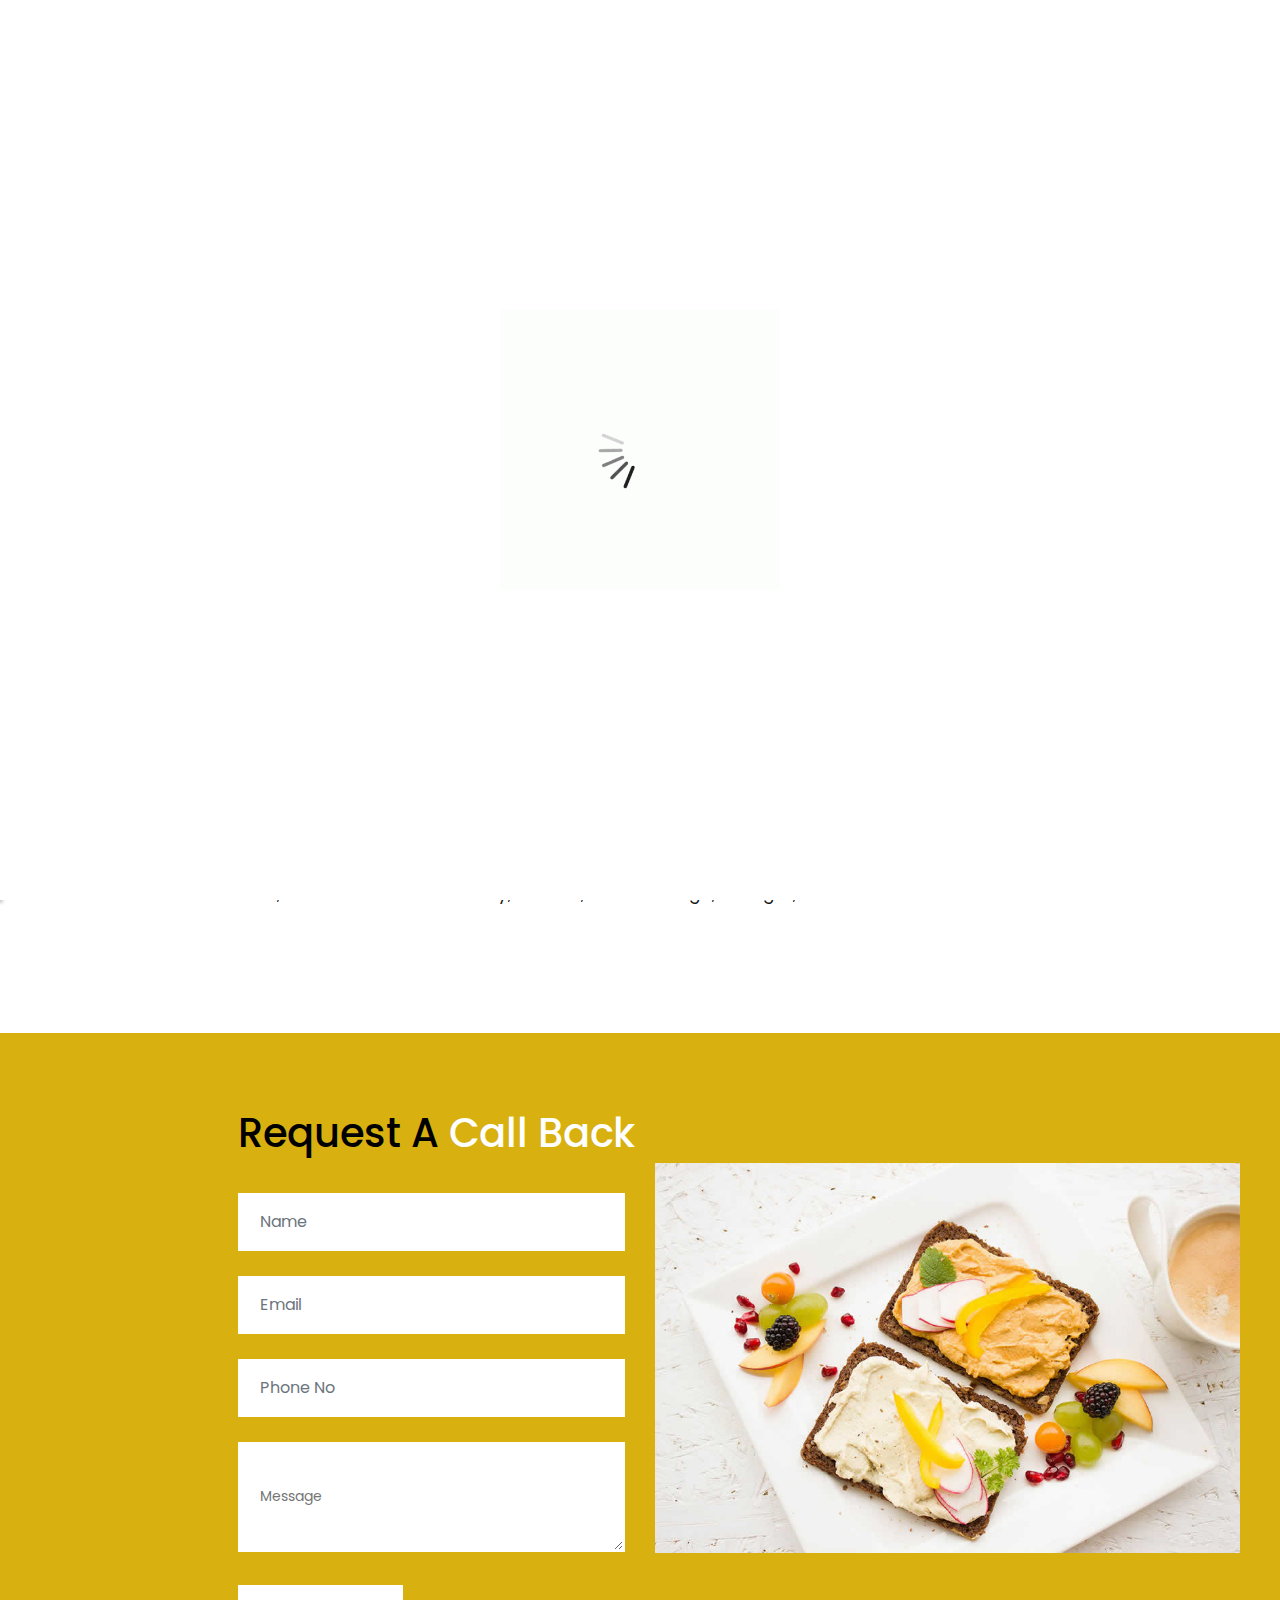
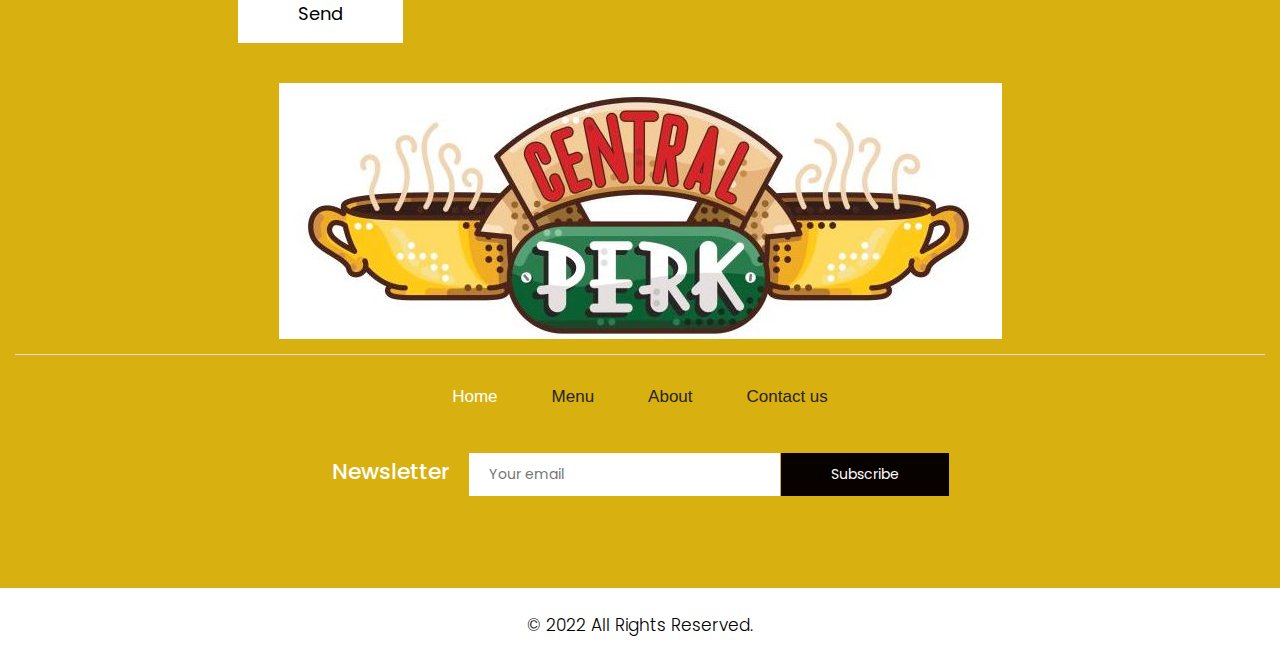
<file: index.html>
<!DOCTYPE html>
<html lang="en">

<head>
    <!-- basic -->
    <meta charset="utf-8">
    <meta http-equiv="X-UA-Compatible" content="IE=edge">
    <!-- mobile metas -->
    <meta name="viewport" content="width=device-width, initial-scale=1">
    <meta name="viewport" content="initial-scale=1, maximum-scale=1">
    <!-- site metas -->
    <title>Central Perk</title>
    <meta name="keywords" content="">
    <meta name="description" content="">
    <meta name="author" content="">
    <!-- bootstrap css -->
    <link rel="stylesheet" href="css/bootstrap.min.css">
    <!-- owl css -->
    <link rel="stylesheet" href="css/owl.carousel.min.css">
    <!-- style css -->
    <link rel="stylesheet" href="css/style.css">
    <!-- responsive-->
    <link rel="stylesheet" href="css/responsive.css">
    <!-- awesome fontfamily -->
    <link rel="stylesheet" href="https://cdnjs.cloudflare.com/ajax/libs/font-awesome/4.7.0/css/font-awesome.min.css">
    <!--[if lt IE 9]>
      <script src="https://oss.maxcdn.com/html5shiv/3.7.3/html5shiv.min.js"></script>
      <script src="https://oss.maxcdn.com/respond/1.4.2/respond.min.js"></script><![endif]-->
    <link rel="icon" href="images/title_logo.jpg" type="image/icon type">
    </head>
<!-- body -->

<body class="main-layout">
    <!-- loader  -->
    <div class="loader_bg">
        <div class="loader"><img src="images/loading.gif" alt="" /></div>
    </div>

    <div class="wrapper">
    <!-- end loader -->

     <div class="sidebar">
            <!-- Sidebar  -->
            <nav id="sidebar">

                <div id="dismiss">
                    <i class="fa fa-arrow-left"></i>
                </div>

                <ul class="list-unstyled components">

                    <li class="active">
                        <a href="index.html">Home</a>
                    </li>
                    <li>
                        <a href="menu.html">Menu</a>
                    </li>
                    <li>
                        <a href="#about">About Us</a>
                    </li>
                    <li>
                        <a href="#contact">Contact Us</a>
                    </li>
                </ul>

            </nav>
        </div>

    <div id="content">
    <!-- header -->
    <header>
        <div class="container-fluid">
            <div class="row">
                <div class="col-md-3">
                    <div class="full">
                        <a class="logo" href="index.html"><img src="images/logo2.jpg" alt="#" width="100" height="100" id="logo_black"/></a>
                    </div>
                </div>
                <div class="col-md-9">
                    <div class="full">
                        <div class="right_header_info">
                            <ul>
                                <li class="dinone">Contact Us : <img style="margin-right: 15px;margin-left: 15px;" src="images/phone_icon.png" alt="#"><a href="#">9596626262</a></li>
                                <li class="dinone"><img style="margin-right: 15px;" src="images/mail_icon.png" alt="#"><a href="#">centralperksrinagar786@gmail.com</a></li>
                                <li class="dinone"><img style="margin-right: 15px;height: 21px;position: relative;top: -2px;" src="images/location_icon.png" alt="#"><a href="#">Habbak, Srinagar</a></li>
                                <li>
                                    <button type="button" id="sidebarCollapse">
                                        <img src="images/menu_icon.png" alt="#">
                                    </button>
                                </li>
                            </ul>
                        </div>
                    </div>
                </div>
            </div>
        </div>
    </header>
    <!-- end header -->
    <!-- start slider section -->
    <div class="slider_section">
        <div class="container">
            <div class="row">
                <div class="col-md-12">
                    <div class="full">
                        <div id="main_slider" class="carousel vert slide" data-ride="carousel" data-interval="5000">
                            <div class="carousel-inner">
                                <div class="carousel-item active">
                                    <div class="row">
                                        <div class="col-md-5">
                                            <div class="slider_cont">
                                                <h3>The Authentic One.<br>For All the True Fans & Lovers of F.R.I.E.N.D.S</h3>
                                            </div>
                                        </div>
                                        <div class="col-md-7">
                                            <div class="slider_image full text_align_center">
                                                <img class="img-responsive" src="images/1.png" alt="#" width="600" height="800"/>
                                            </div>
                                        </div>
                                    </div>
                                </div>
                                <div class="carousel-item">
                                    <div class="row">
                                        <div class="col-md-5">
                                            <div class="slider_cont">
                                                <h3> ☕️ We’ll Be There for You ❤️</h3>
                                            </div>
                                        </div>
                                        <div class="col-md-7 full text_align_center">
                                            <div class="slider_image">
                                                <img class="img-responsive" src="images/2.png" alt="#" width="600" height="800"/>
                                            </div>
                                        </div>
                                    </div>
                                </div>
                            </div>
                            <a class="carousel-control-prev" href="#main_slider" role="button" data-slide="prev">
                                <i class="fa fa-angle-up"></i>
                            </a>
                            <a class="carousel-control-next" href="#main_slider" role="button" data-slide="next">
                                <i class="fa fa-angle-down"></i>
                            </a>
                        </div>
                    </div>
                </div>
            </div>
        </div>
    </div>
    <!-- end slider section -->

<!-- about -->
<div class="about" id="about">
    <div class="container">
      <div class="row">
         <div class="col-md-12">
             <div class="title">
                <i><img src="images/title.png" alt="#"/></i>
                <h2>About Our Food & Restaurant</h2>
                <span> Road, next to Jamsheed Colony, Habbak, Naseem Bagh, Srinagar, Jammu and Kashmir 190006
                </span>
             </div>
          </div>
       </div>
       
       </div> 
    </div>
</div>
<!-- end about -->

</div>
    <!-- footer -->
    <footer  id="contact">
        <div class="footer">
            <div class="container-fluid">
                <div class="row">
                  <div class=" col-md-12">
                    <h2>Request  A<strong class="white"> Call  Back</strong></h2>
                  </div>
                    <div class="col-xl-6 col-lg-6 col-md-6 col-sm-12">
                      
                        <form class="main_form">
                            <div class="row">
                             
                                <div class="col-xl-12 col-lg-12 col-md-12 col-sm-12">
                                    <input class="form-control" placeholder="Name" type="text" name="Name">
                                </div>
                                <div class="col-xl-12 col-lg-12 col-md-12 col-sm-12">
                                    <input class="form-control" placeholder="Email" type="text" name="Email">
                                </div>
                                <div class="col-xl-12 col-lg-12 col-md-12 col-sm-12">
                                    <input class="form-control" placeholder="Phone No" type="text" name="Phone">
                                </div>
                                <div class="col-xl-12 col-lg-12 col-md-12 col-sm-12">
                                    <textarea class="textarea" placeholder="Message" type="text" name="Message"></textarea>
                                </div>
                                <div class="col-xl-12 col-lg-12 col-md-12 col-sm-12">
                                    <button class="send">Send</button>
                                </div>
                            </div>
                        </form>
                    </div>
                    <div class="col-xl-6 col-lg-6 col-md-6 col-sm-12">
                        <div class="img-box">
                            <figure><img src="images/img.jpg" alt="img" /></figure>
                        </div>
                    </div>
                </div>
                <div class="row">
                    <div class="col-md-12">
                        <div class="footer_logo">
                          <a href="index.html"><img src="images/logo.jpg" alt="logo" /></a>
                        </div>
                    </div>
                    <div class="col-md-12">
                        <ul class="lik">
                            <li class="active"> <a href="index.html">Home</a></li>
                            <li> <a href="menu.html">Menu</a></li>
                            <li> <a href="#about">About</a></li>
                            <li> <a href="#contact">Contact us</a></li>
                        </ul>
                    </div>
                    <div class="col-md-12">
                        <div class="new">
                            <h3>Newsletter</h3>
                            <form class="newtetter">
                                <input class="tetter" placeholder="Your email" type="text" name="Your email">
                                <button class="submit">Subscribe</button>
                            </form>
                        </div>
                    </div>
                </div>
            </div>
            <div class="copyright">
                <div class="container">
                    <p>© 2022 All Rights Reserved.</p>
                </div>
            </div>
        </div>
    </fooetr>
    <!-- end footer -->

    </div>
    </div>
    <div class="overlay"></div>
    <!-- Javascript files-->
    <script src="js/jquery.min.js"></script>
    <script src="js/popper.min.js"></script>
    <script src="js/bootstrap.bundle.min.js"></script>
    <script src="js/owl.carousel.min.js"></script>
    <script src="js/custom.js"></script>
     <script src="js/jquery.mCustomScrollbar.concat.min.js"></script>
    
     <script src="js/jquery-3.0.0.min.js"></script>
   <script type="text/javascript">
        $(document).ready(function() {
            $("#sidebar").mCustomScrollbar({
                theme: "minimal"
            });

            $('#dismiss, .overlay').on('click', function() {
                $('#sidebar').removeClass('active');
                $('.overlay').removeClass('active');
            });

            $('#sidebarCollapse').on('click', function() {
                $('#sidebar').addClass('active');
                $('.overlay').addClass('active');
                $('.collapse.in').toggleClass('in');
                $('a[aria-expanded=true]').attr('aria-expanded', 'false');
            });
        });
    </script>

    <style>
    #owl-demo .item{
        margin: 3px;
    }
    #owl-demo .item img{
        display: block;
        width: 100%;
        height: auto;
    }
    </style>

     
      <script>
         $(document).ready(function() {
           var owl = $('.owl-carousel');
           owl.owlCarousel({
             margin: 10,
             nav: true,
             loop: true,
             responsive: {
               0: {
                 items: 1
               },
               600: {
                 items: 2
               },
               1000: {
                 items: 5
               }
             }
           })
         })
      </script>

</body>

</html>
</file>
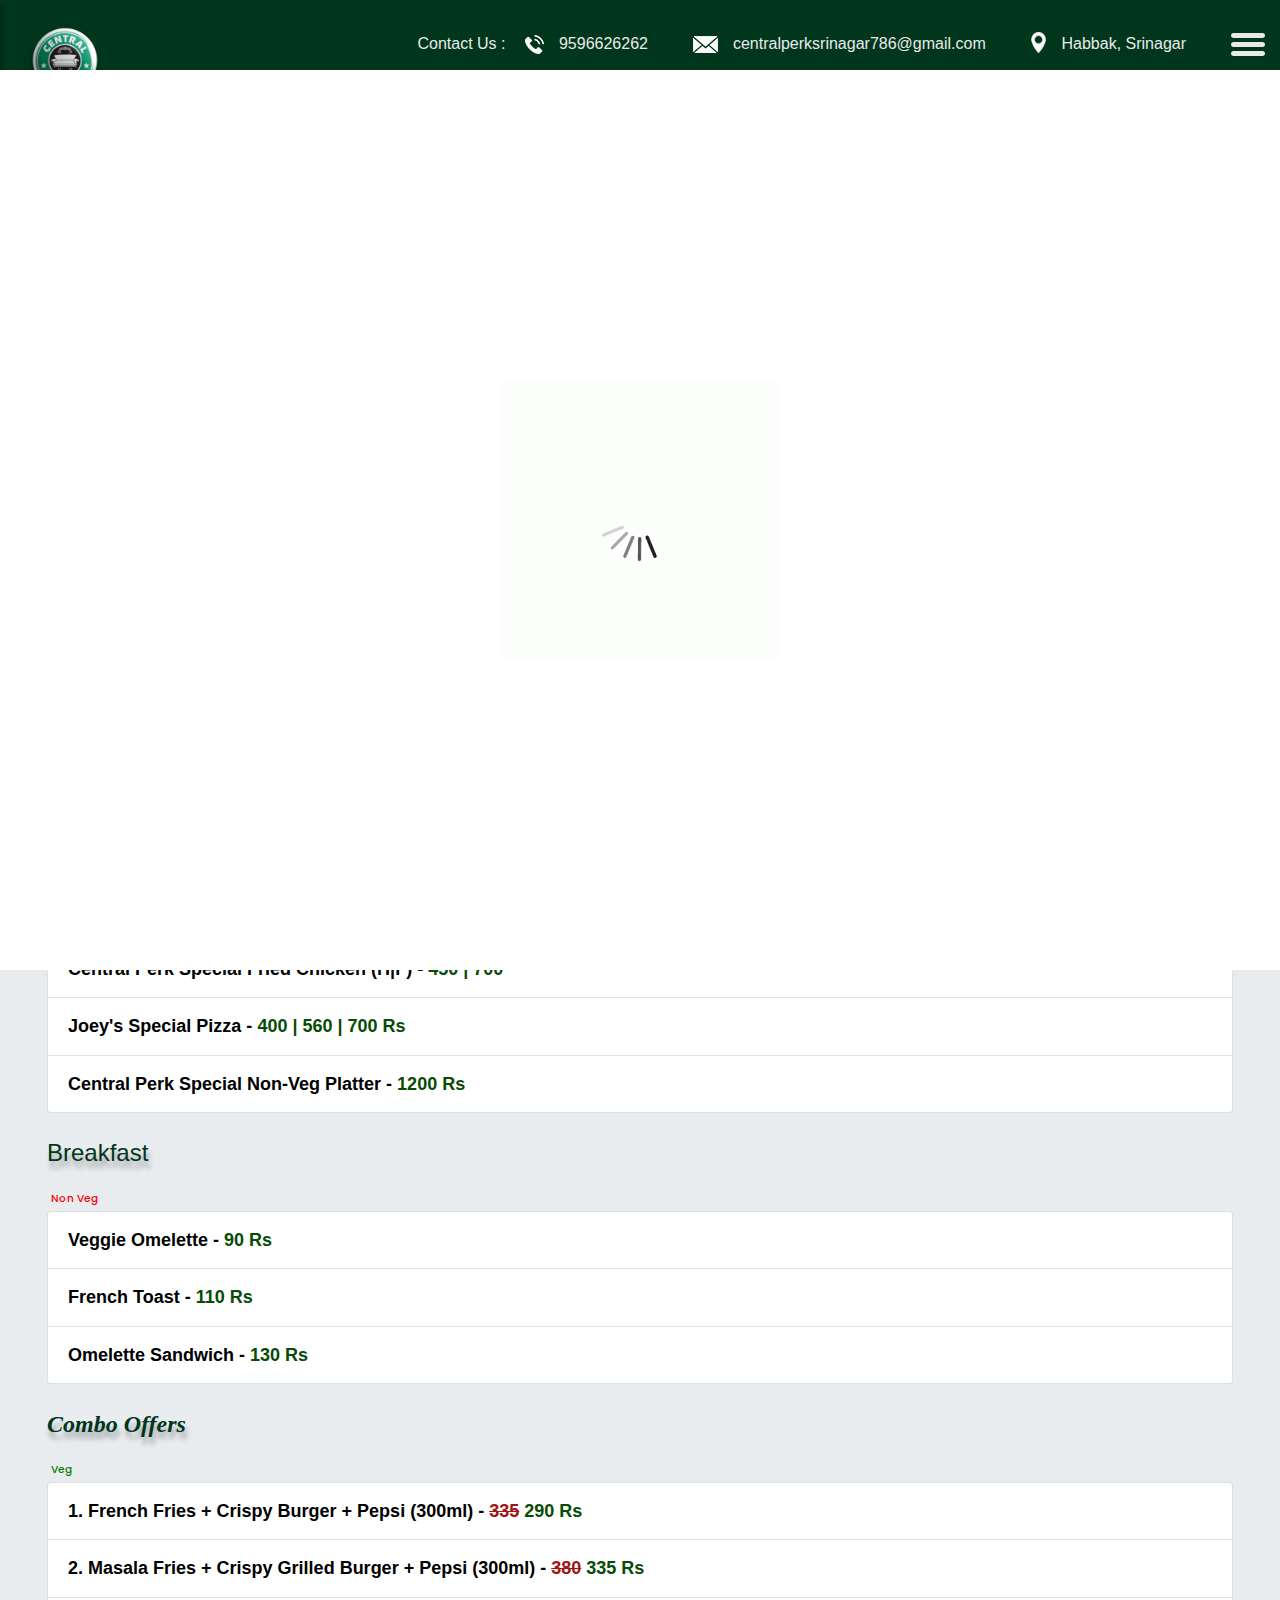
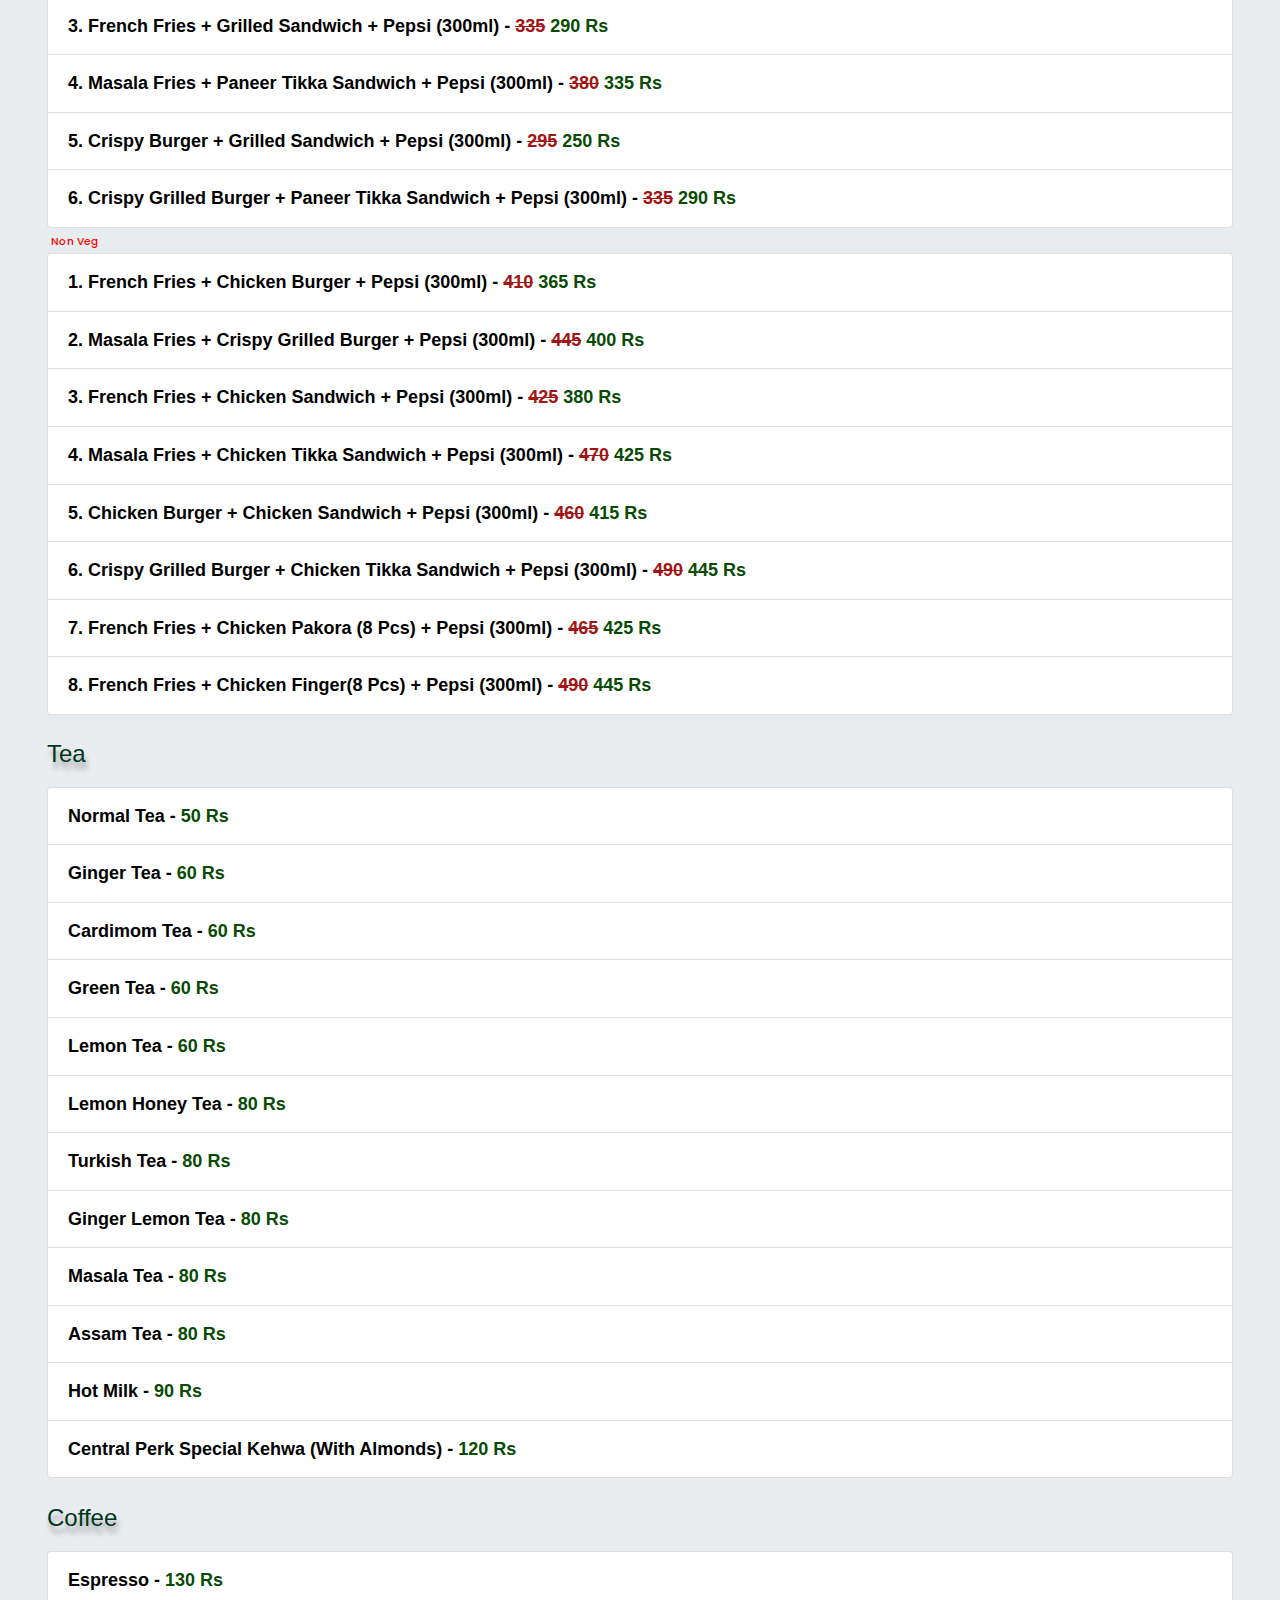
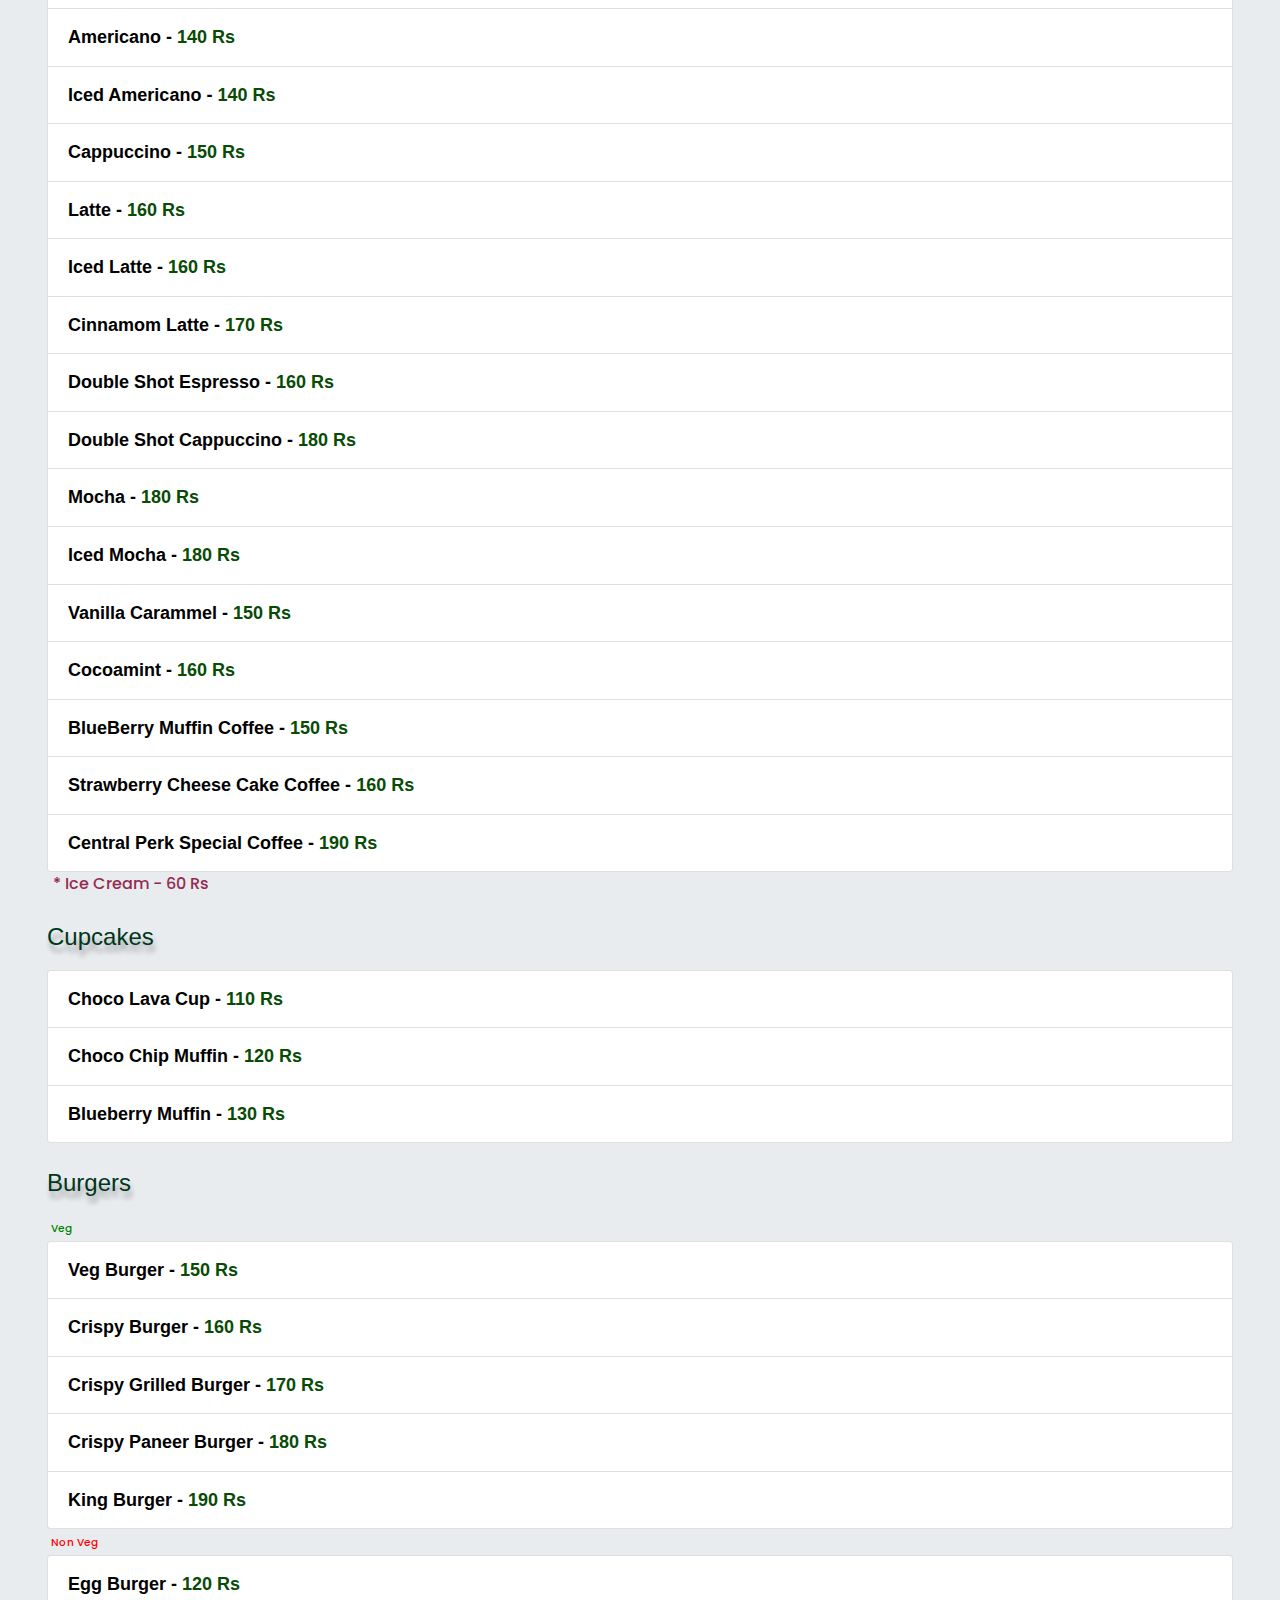
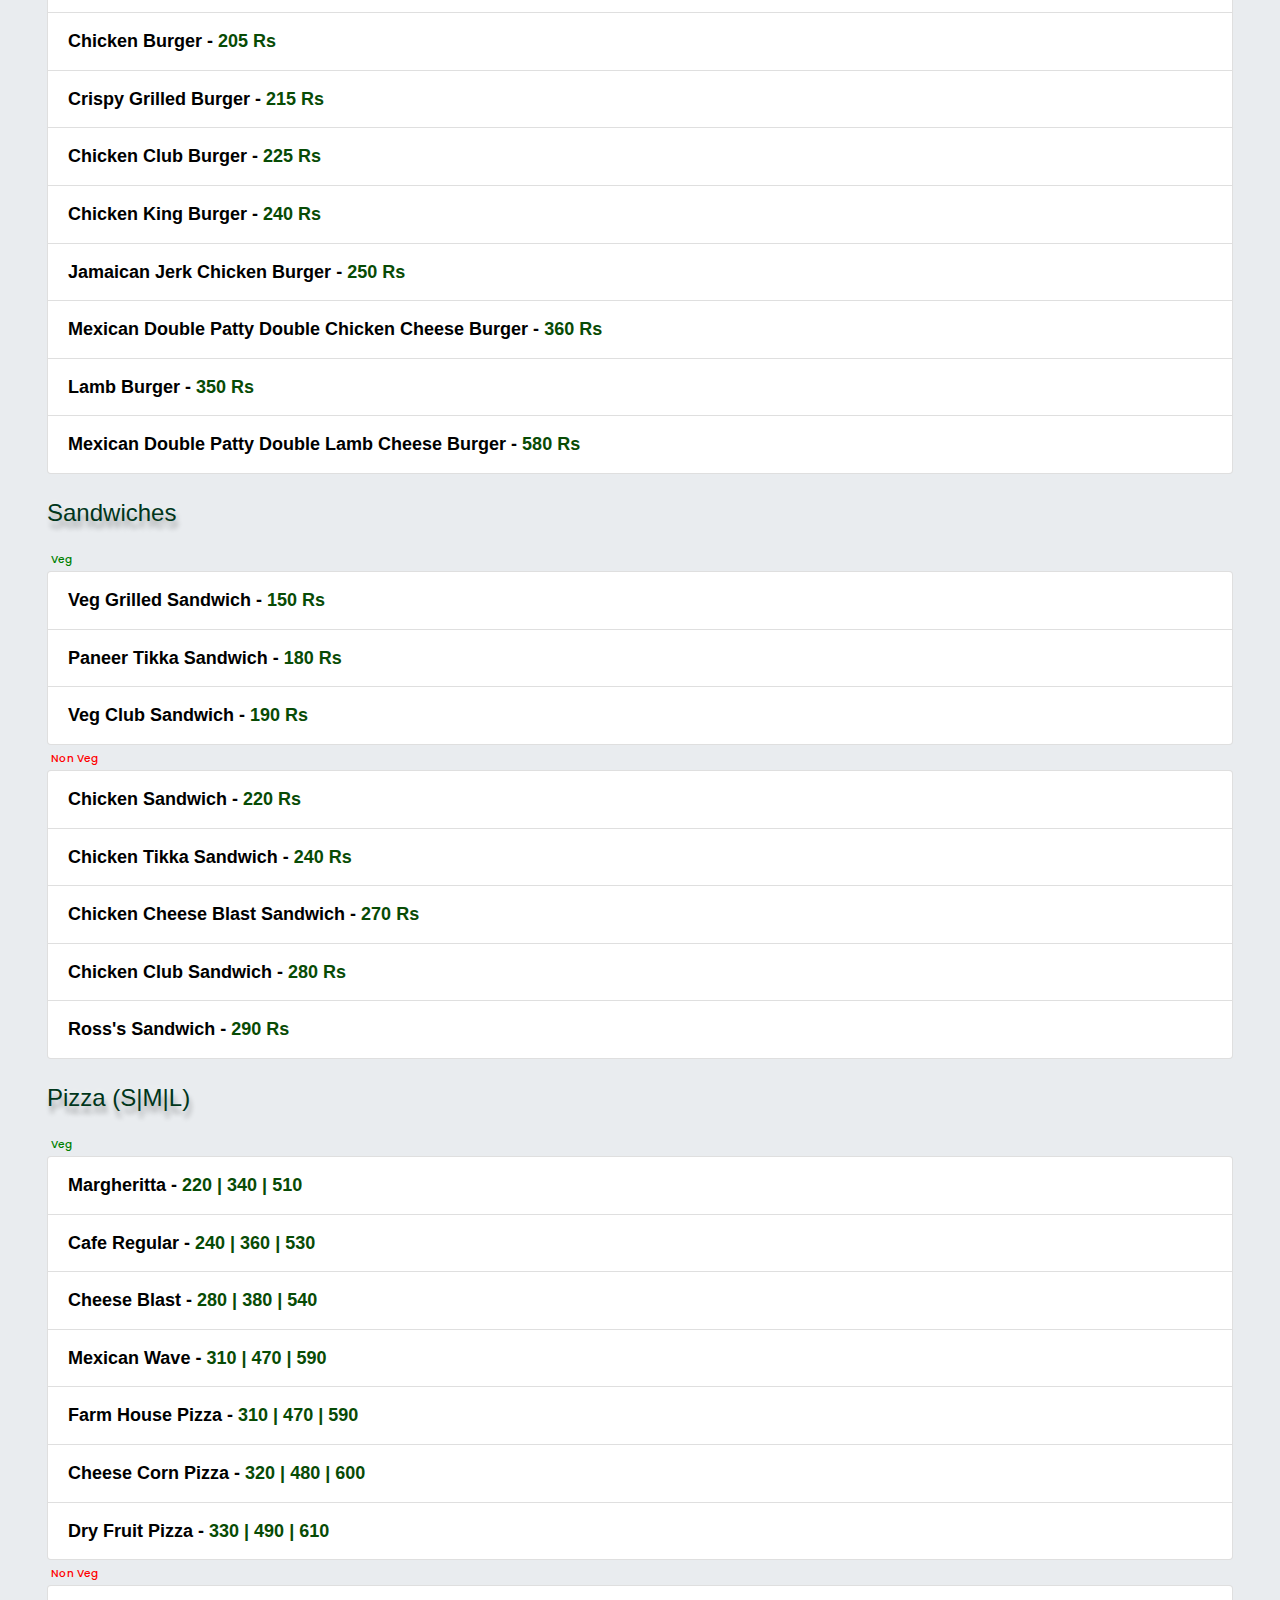
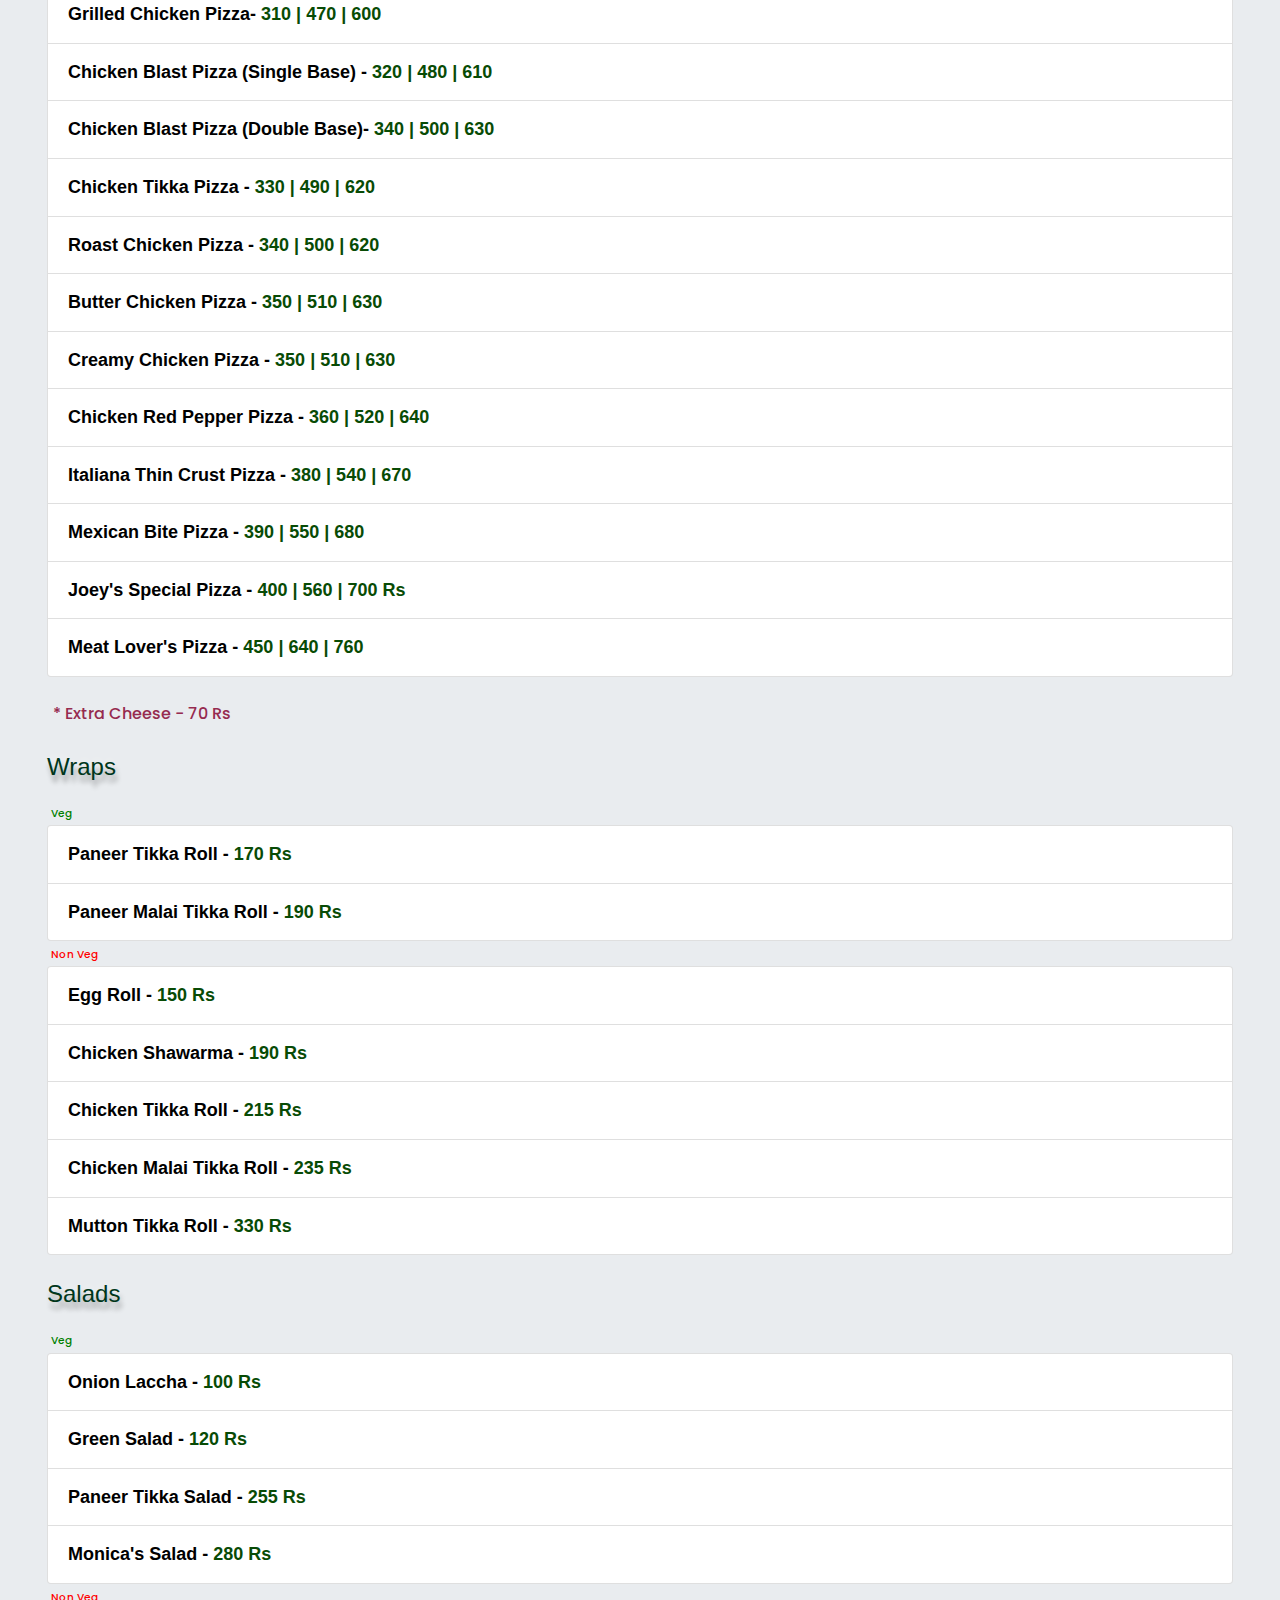
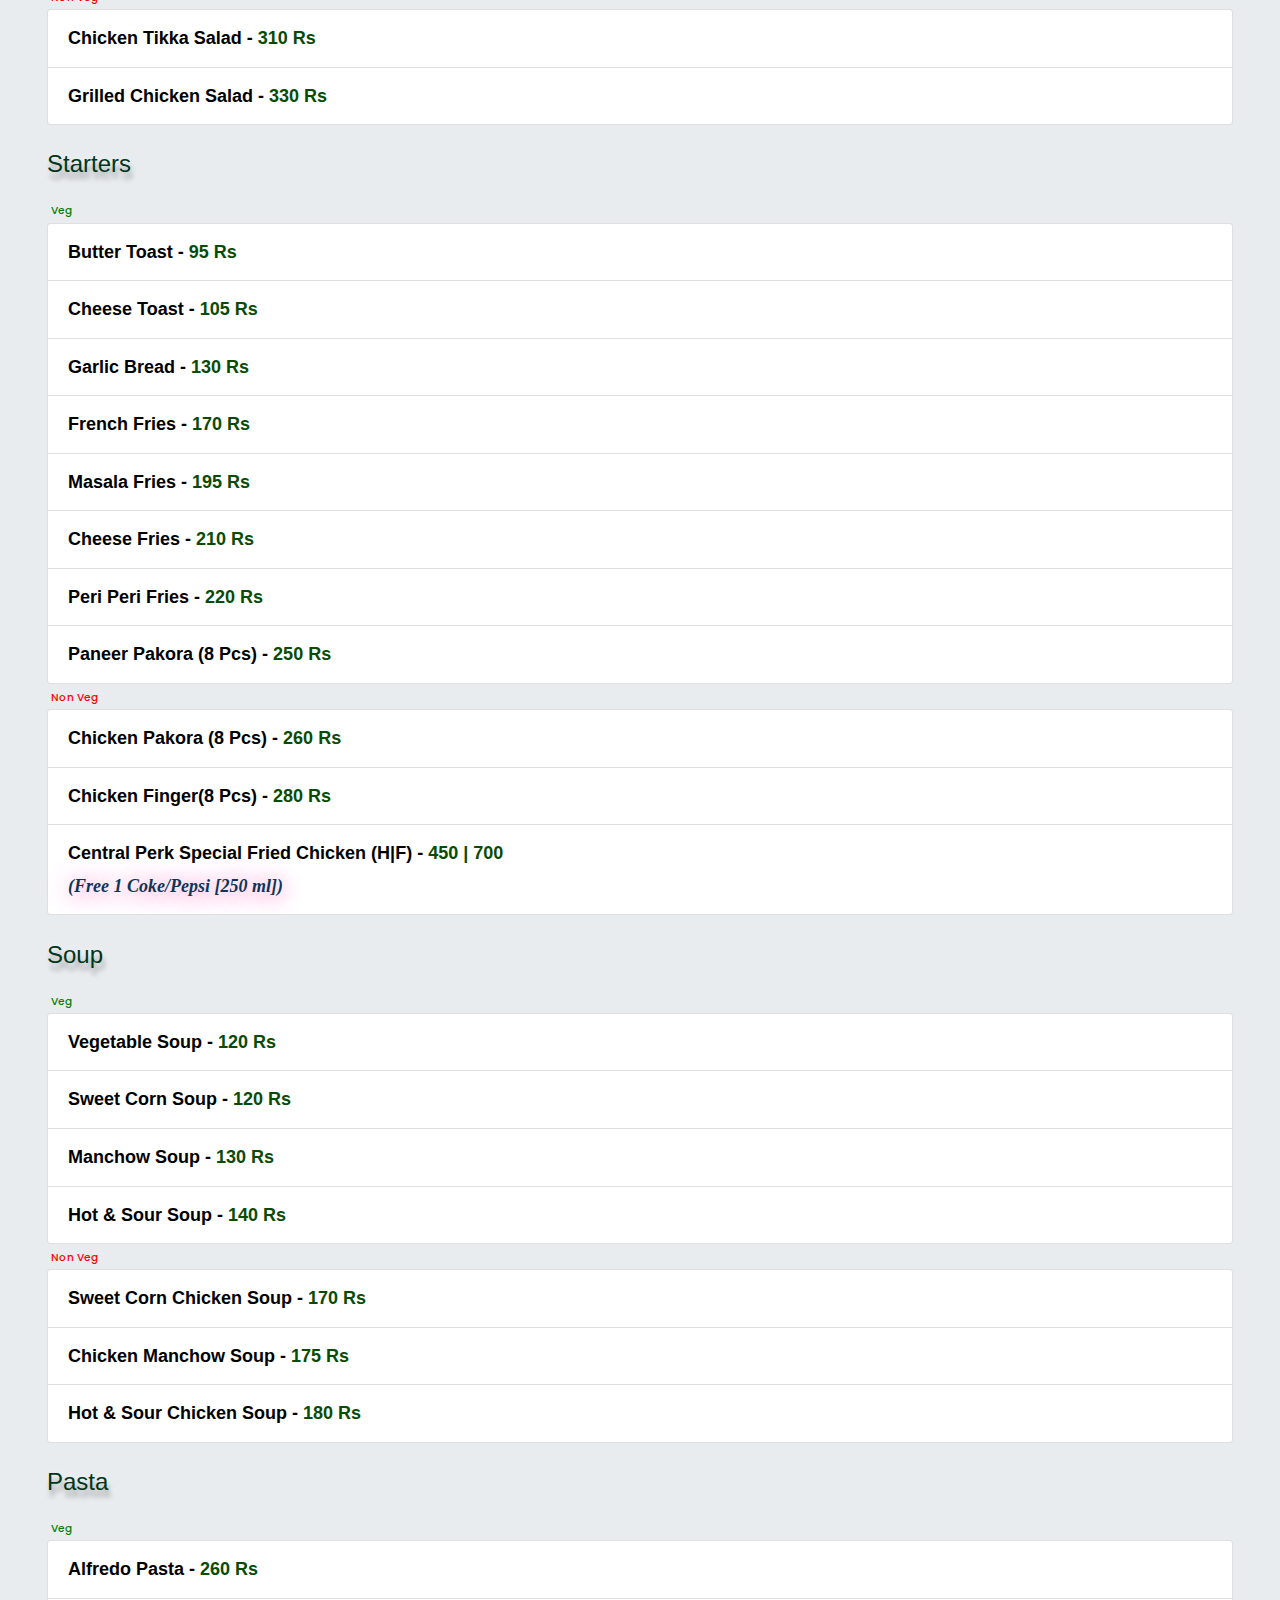
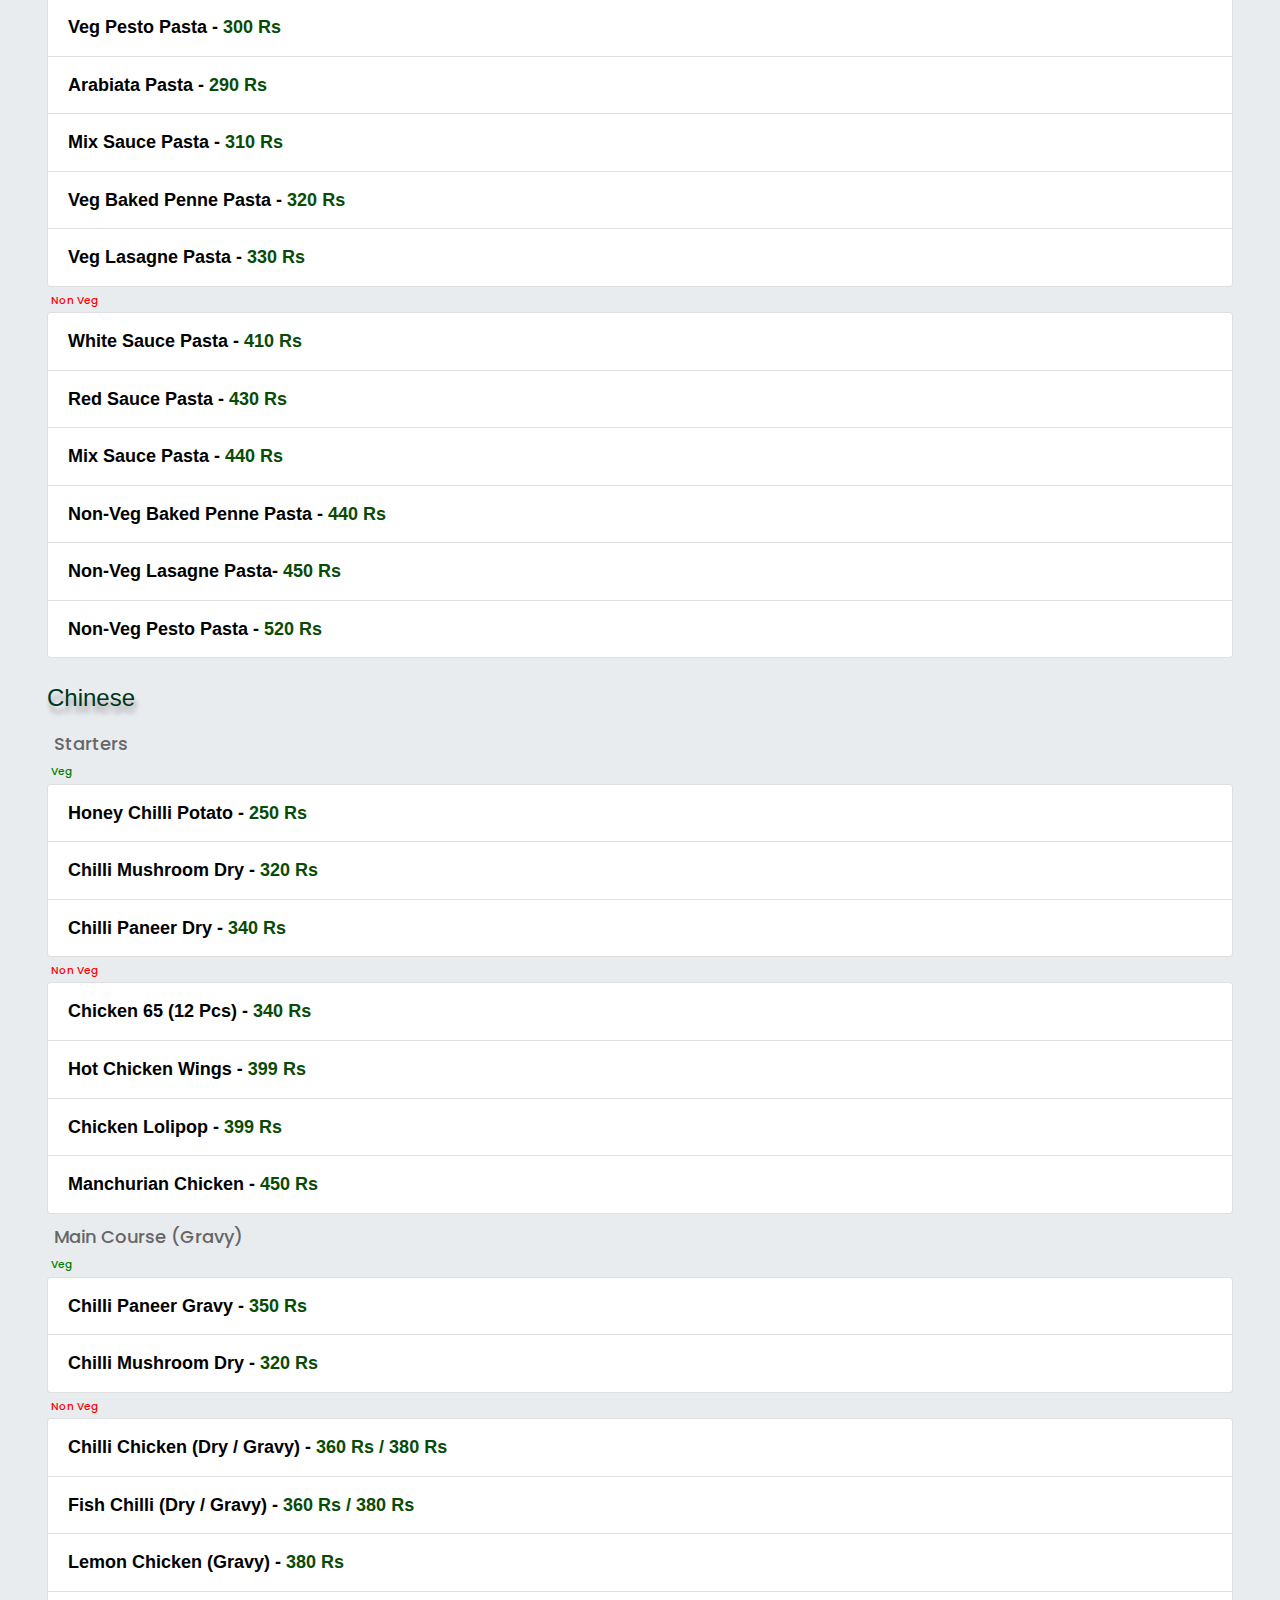
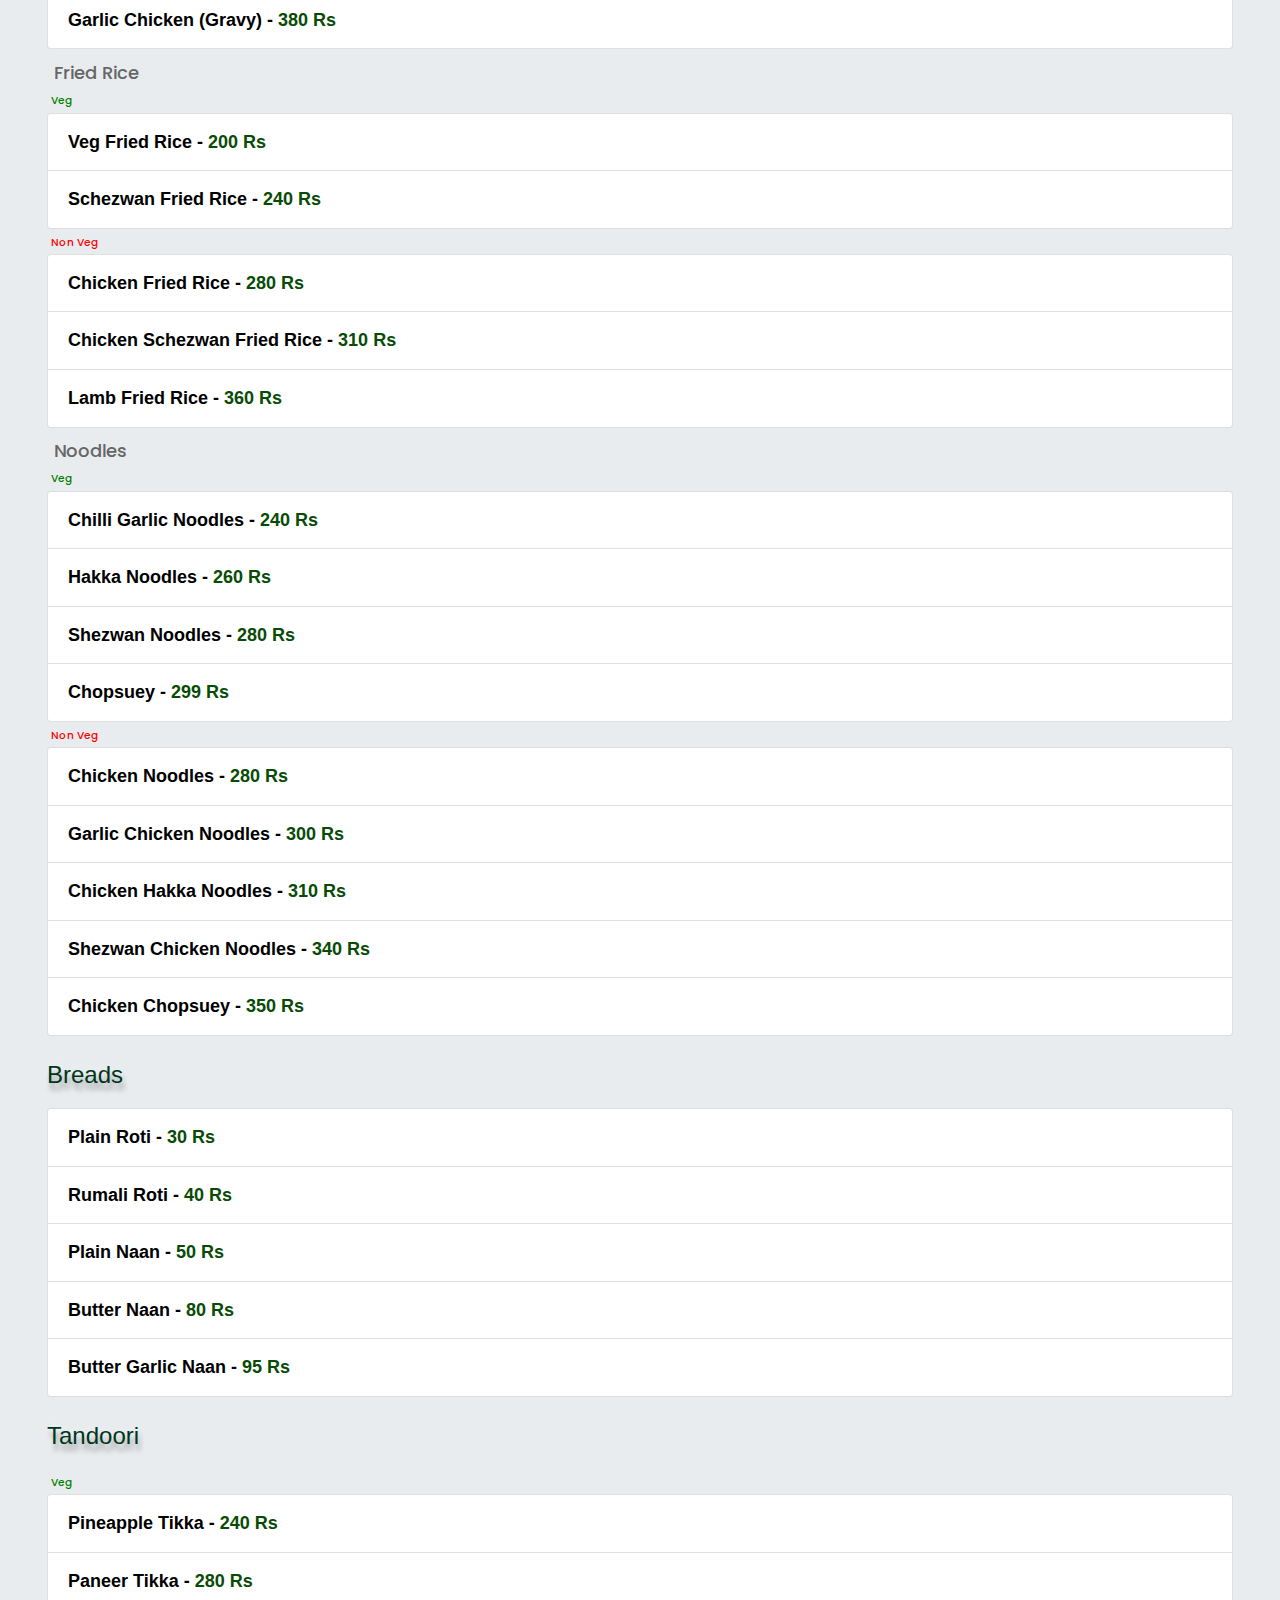
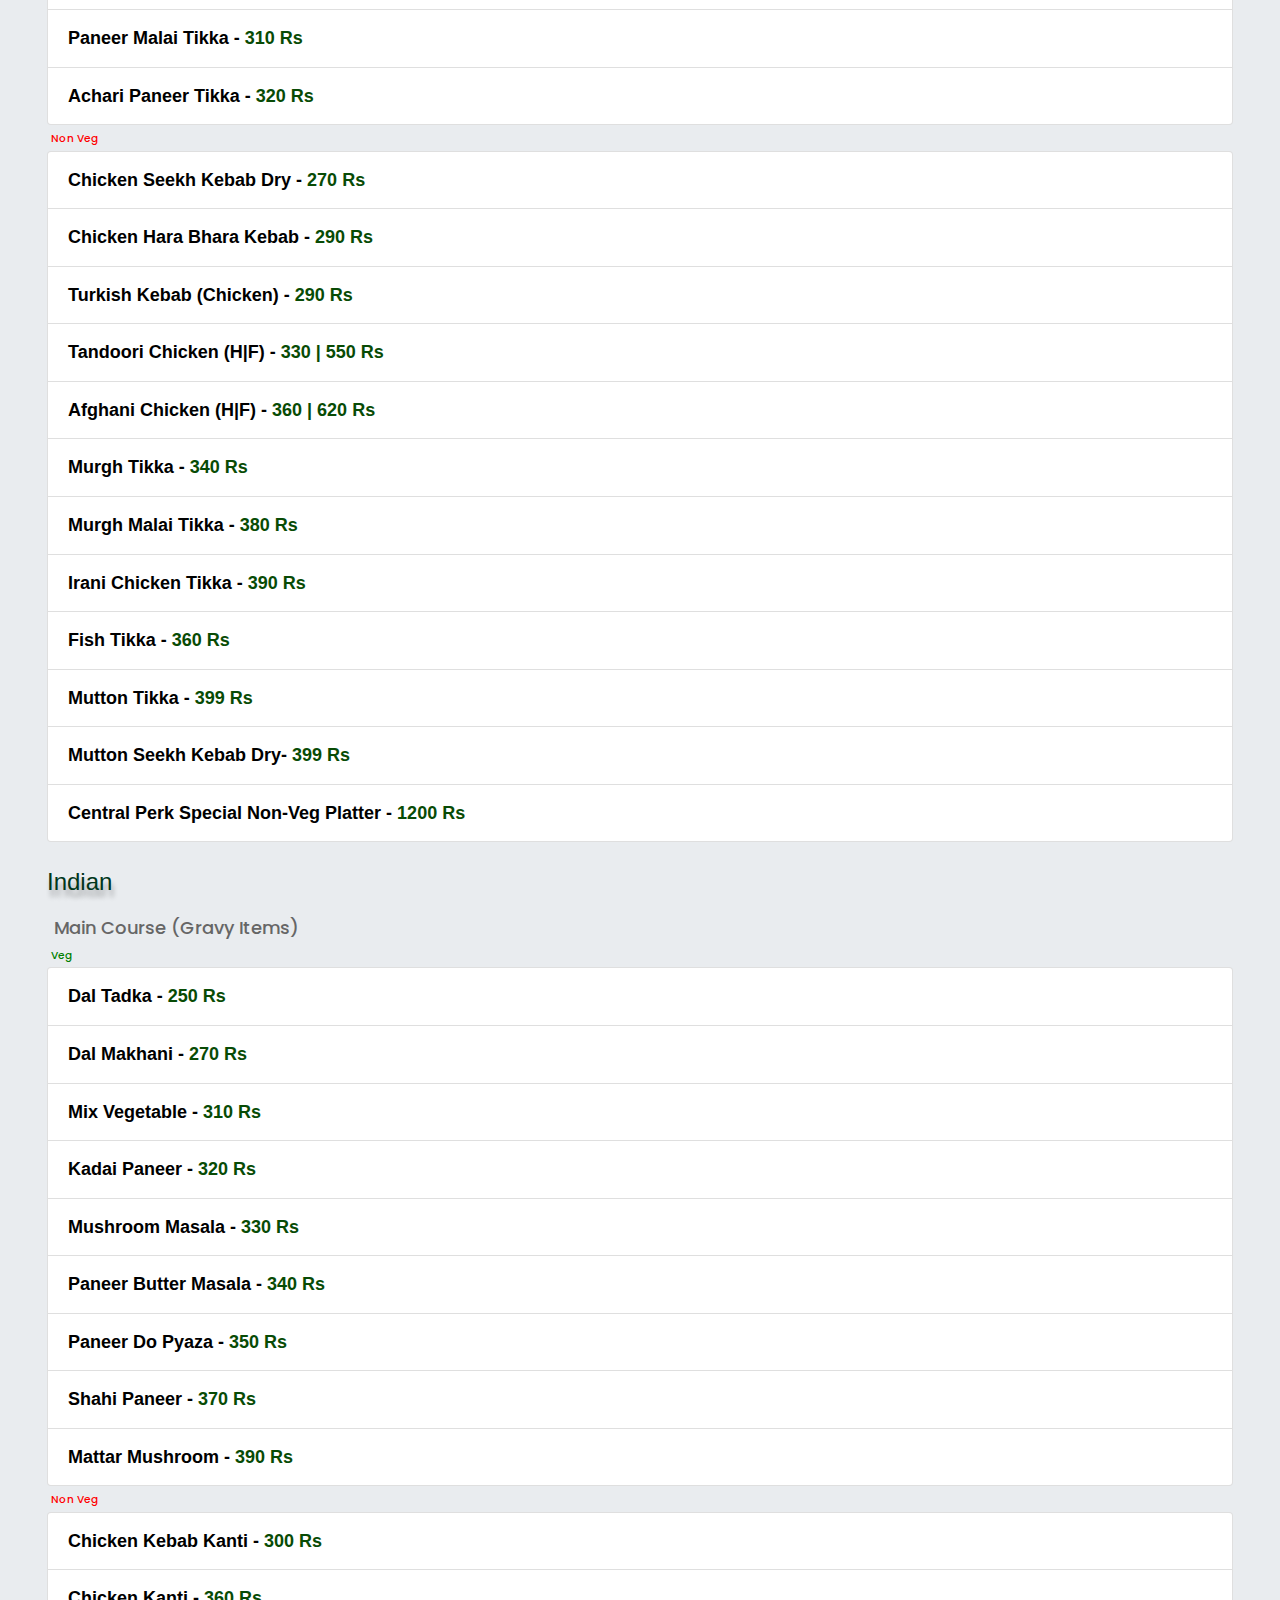
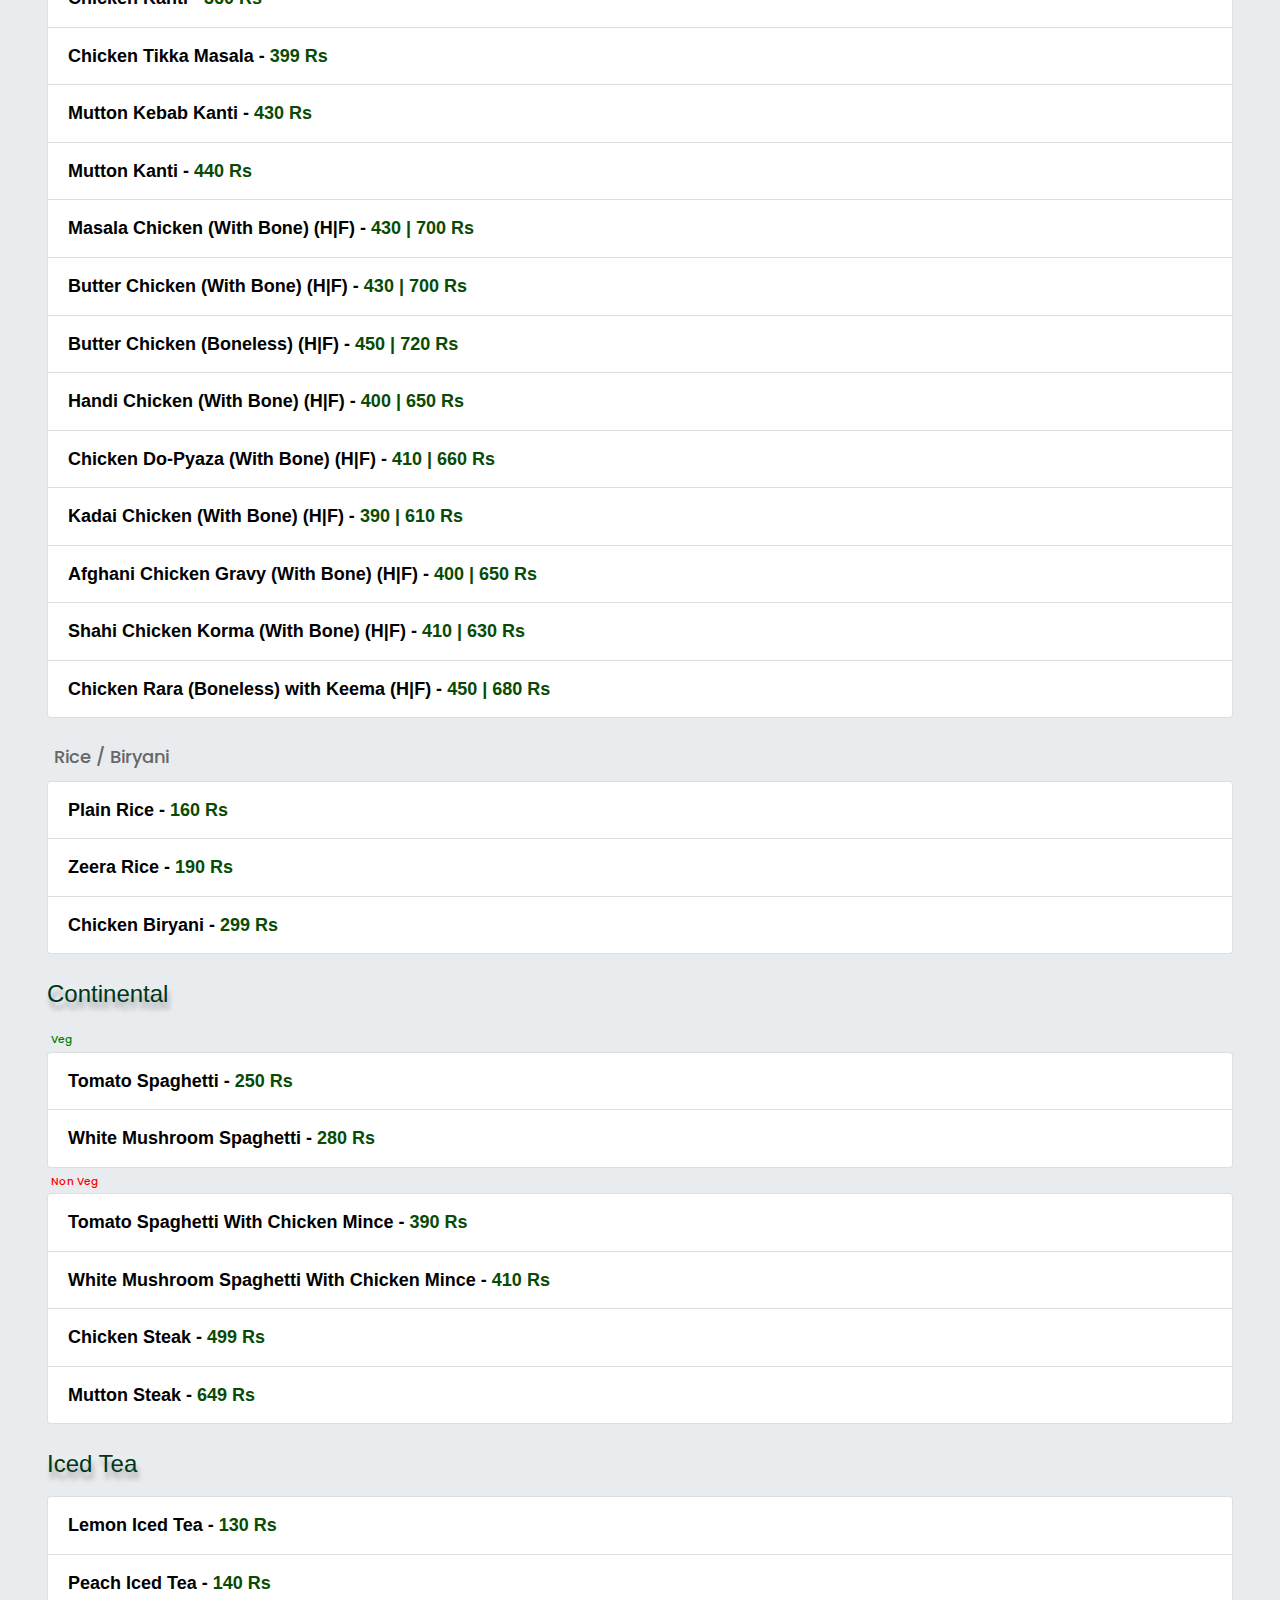
<file: menu.html>
<!DOCTYPE html>
<html lang="en">

<head>
    <!-- basic -->
    <meta charset="utf-8">
    <meta http-equiv="X-UA-Compatible" content="IE=edge">
    <!-- mobile metas -->
    <meta name="viewport" content="width=device-width, initial-scale=1">
    <meta name="viewport" content="initial-scale=1, maximum-scale=1">
    <!-- site metas -->
    <title>Central Perk</title>
    <meta name="keywords" content="">
    <meta name="description" content="">
    <meta name="author" content="">
    <!-- bootstrap css -->
    <link rel="stylesheet" href="css/bootstrap.min.css">
    <!-- owl css -->
    <link rel="stylesheet" href="css/owl.carousel.min.css">
    <!-- responsive-->
    <link rel="stylesheet" href="css/responsive.css">
    <!-- awesome fontfamily -->
    <link rel="stylesheet" href="https://cdnjs.cloudflare.com/ajax/libs/font-awesome/4.7.0/css/font-awesome.min.css">
    <!--[if lt IE 9]>
      <script src="https://oss.maxcdn.com/html5shiv/3.7.3/html5shiv.min.js"></script>
      <script src="https://oss.maxcdn.com/respond/1.4.2/respond.min.js"></script><![endif]-->
    <!-- style css -->
    <link rel="stylesheet" href="css/style.css">
</head>
<!-- body -->
<body class="main-layout Recipes_page">
    <!-- loader  -->
    <div class="loader_bg">
        <div class="loader"><img src="images/loading.gif" alt="" /></div>
    </div>

    <div class="wrapper">
    <!-- end loader -->

     <div class="sidebar">
            <!-- Sidebar  -->
            <nav id="sidebar">

                <div id="dismiss">
                    <i class="fa fa-arrow-left"></i>
                </div>

                <ul class="list-unstyled components">

                    <li >
                        <a href="index.html">Home</a>
                    </li>
                    
                    <li class="active">
                        <a href="menu.html">Menu</a>
                    </li>
                    <li>
                        <a href="#about">About</a>
                    </li>
                    <li>
                        <a href="#contact">Contact Us</a>
                    </li>
                </ul>

            </nav>
        </div>

    <div id="content">
    <!-- header -->
    <header>
        <div class="container-fluid">
            <div class="row">
                <div class="col-md-3">
                    <div class="full">
                        <a class="logo" href="index.html"><img src="images/logo2.jpg" alt="#" width="100" height="100"/></a>
                    </div>
                </div>
                <div class="col-md-9">
                    <div class="full">
                        <div class="right_header_info">
                            <ul>
                                <li class="dinone">Contact Us : <img style="margin-right: 15px;margin-left: 15px;" src="images/phone_icon.png" alt="#"><a href="#">9596626262</a></li>
                                <li class="dinone"><img style="margin-right: 15px;" src="images/mail_icon.png" alt="#"><a href="#">centralperksrinagar786@gmail.com</a></li>
                                <li class="dinone"><img style="margin-right: 15px;height: 21px;position: relative;top: -2px;" src="images/location_icon.png" alt="#"><a href="#">Habbak, Srinagar</a></li>
                                <li>
                                    <button type="button" id="sidebarCollapse">
                                        <img src="images/menu_icon.png" alt="#">
                                    </button>
                                </li>
                            </ul>
                        </div>
                    </div>
                </div>
            </div>
        </div>
    </header> 
    <!-- end header -->

    <main class="footer">  
        <h2 id="menu">Menu</h2>
        <div class="jumbotron">
            <li id="note">For Order Call On : <img style="margin-right: 15px;margin-left: 15px;" src="images/phone_icon.png" alt="#"><span>9596626262</span></li>
            <h3 id="note">Note: Please tap on the headings to navigate back to top</h3> 
            <div class=" col-md-12">
                <!-- <button type="button" class="tabs btn btn-light"><a href="#new_year"><h4 id="h4">New Year Offers <sup><i>Upto 10 Jan</i></sup></h4></a></button> -->
                <!-- <button type="button" class="tabs btn btn-light"><a href="#bubble"><h4 id="h4">Bubble Tea <sup><i>New</i></sup></h4></a></button> -->
                <button type="button" class="tabs btn btn-light"><a href="#cp_special"><h4 id="h4">Central Perk Special</h4></a></button>
                <!-- <button type="button" class="tabs btn btn-light"><a href="#meal_special"><h4 id="h4">Meal Special <sup><i>New</i></sup></h4></a></button> -->
                <!-- <button type="button" class="tabs btn btn-light"><a href="#chef_special"><h4 id="h4">Chef Special</h4></a></button> -->
                <!-- <button type="button" class="tabs btn btn-light"><a href="#winter_special"><h4 id="h4">Winter Special <sup><i>New</i></sup></h4></a></button> -->
                <button type="button" class="tabs btn btn-light"><a href="#breakfast"><h4 id="h4">Breakfast</h4></a></button>
                <!-- <button type="button" class="tabs btn btn-light"><a href="#combos"><h4 id="h4">Combos <sup></sup></h4></a></button> -->
                <button type="button" class="tabs btn btn-light"><a href="#combos"><h4 id="h4">Combos</h4></a></button>
                <button type="button" class="tabs btn btn-light"><a href="#tea"><h4 id="h4">Tea</h4></a></button>
                <button type="button" class="tabs btn btn-light"><a href="#coffee"><h4 id="h4">Coffee</h4></a></button>
                <button type="button" class="tabs btn btn-light"><a href="#cup_cakes"><h4 id="h4">Cupcakes</h4></a></button>
                <button type="button" class="tabs btn btn-light"><a href="#sandwich"><h4 id="h4">Sandwiches</h4></a></button>
                <button type="button" class="tabs btn btn-light"><a href="#burgers"><h4 id="h4">Burgers</h4></a></button>
                <button type="button" class="tabs btn btn-light"><a href="#pizza"><h4 id="h4">Pizza</h4></a></button>
                <button type="button" class="tabs btn btn-light"><a href="#wraps"><h4 id="h4">Wraps</h4></a></button>
                <button type="button" class="tabs btn btn-light"><a href="#salads"><h4 id="h4">Salads</h4></a></button>
                <button type="button" class="tabs btn btn-light"><a href="#starter"><h4 id="h4">Starters</h4></a></button>
                <button type="button" class="tabs btn btn-light"><a href="#soup"><h4 id="h4">Soup</h4></a></button>
                <button type="button" class="tabs btn btn-light"><a href="#pasta"><h4 id="h4">Pasta</h4></a></button>
                <button type="button" class="tabs btn btn-light"><a href="#cafe_china"><h4 id="h4">Chinese</h4></a></button>
                <button type="button" class="tabs btn btn-light"><a href="#breads"><h4 id="h4">Breads</h4></a></button>
                <button type="button" class="tabs btn btn-light"><a href="#tandoori"><h4 id="h4">Tandoori</h4></a></button>
                <button type="button" class="tabs btn btn-light"><a href="#indian"><h4 id="h4">Indian</h4></a></button>
                <!-- <button type="button" class="tabs btn btn-light"><a href="#thai_food"><h4 id="h4">Thai Food</h4></a></button> -->
                <button type="button" class="tabs btn btn-light"><a href="#continental"><h4 id="h4">Continental</h4></a></button>
                <button type="button" class="tabs btn btn-light"><a href="#mocktail"><h4 id="h4">Mocktails</h4></a></button>
                <button type="button" class="tabs btn btn-light"><a href="#iced_tea"><h4 id="h4">Iced Tea</h4></a></button>
                <button type="button" class="tabs btn btn-light"><a href="#shakes"><h4 id="h4">Shakes</h4></a></button>
                <button type="button" class="tabs btn btn-light"><a href="#drinks"><h4 id="h4">Drinks</h4></a></button>
                <button type="button" class="tabs btn btn-light"><a href="#deserts"><h4 id="h4">Desserts</h4></a></button>
                
            </div>
            <hr>
                <!-- <div class=" col-md-12">
                    <a href="#menu"><h3 id="new_year" class="h3">New Year Offers</h3></a>
                    <span class="rounded-pill text-bg-danger"  id="nonveg">| (OR) Choose between the given options</span>
                    <ul class="list-group">
                        <li class="list-group-item"><b>Order Upto Rs 299 - </b> <i>Free (Central Perk Special Kehwa | Any Tea)</i></li>
                        <li class="list-group-item"><b>Order Upto Rs 399 - </b> <i>Free (1 Cappuccino  | 1 Latte) </i></li>
                        <li class="list-group-item"><b>Order Upto Rs 499 - </b> <i>Free (Any Soup | Any Mocktail)  </i></li>
                        <li class="list-group-item"><b>Order Upto Rs 799 - </b> <i>Free (Any Chicken Burger | Any Chicken Sandwich)  </i></li>
                        <li class="list-group-item"><b>Order Upto Rs 999 - </b> <i>Free [1 Full] (Chicken Biryani | Chicken Fried Rice) </i></li>
                        <li class="list-group-item"><b>Order Upto Rs 1499 - </b> <i>Free (Any Large Sized Pizza)   </i></li>
                        <li class="list-group-item"><b>Order Upto Rs 2499 - </b> <i>Free [1 Full] (Tandoori Chicken | Afghani Chicken)  </i></li>
                </ul>
                </div><br> -->
                <!-- <div class=" col-md-12">
                <a href="#menu"><h3 id="bubble" class="h3">Bubble Tea / Boba Tea <sup><i>New</i></sup></h3></a>
                    <ul class="list-group">
                        <li class="list-group-item">French Vanilla- <b>180 Rs</b></li>
                        <li class="list-group-item">Thai Tea - <b>180 Rs</b></li>
                        <li class="list-group-item">Hong Kong Milk - <b>190 Rs</b></li>
                        <li class="list-group-item">Taro Base - <b>190 Rs</b></li>
                        <li class="list-group-item">Coconut - <b>200 Rs</b></li>
                        <li class="list-group-item">Blueberry - <b>200 Rs</b></li>
                </ul>
                </div><br> -->


                <div class=" col-md-12">
                    <a href="#menu"><h3 id="cp_special" class="h3">Central Perk Special</h3></a>
                        <ul class="list-group">
                            <li class="list-group-item">Central Perk Special Kehwa (With Almonds) - <b>120 Rs</b></li>
                            <li class="list-group-item">Strawberry Cheese Cake Coffee - <b>150 Rs</b></li>
                            <li class="list-group-item">Central Perk Special Coffee - <b>190 Rs</b></li>
                            <!-- <li class="list-group-item">Rachel's Trifle - <b>160 Rs</b></li> -->
                            <li class="list-group-item">Friends Fried Ice Cream - <b>190 Rs</b></li>
                            <li class="list-group-item">Monica's Salad - <b>280 Rs</b></li>
                            <li class="list-group-item">Ross's Sandwich - <b>290 Rs</b></li>
                            <!-- <li class="list-group-item">Mexican Double Patty Double Chicken Cheese Burger - <b>360 Rs</b></li>
                            <li class="list-group-item">Mexican Double Patty Double Mutton Cheese Burger - <b>580 Rs</b></li> -->
                            <li class="list-group-item">Central Perk Special Fried Chicken (H|F) - <b>450 | 700</b><br></li>
                            <li class="list-group-item">Joey's Special Pizza - <b>400 | 560 | 700 Rs</b></li>
                            <li class="list-group-item">Central Perk Special Non-Veg Platter - <b>1200 Rs</b></li>
                            <!-- <li class="list-group-item">Sweet & Sour Dip - <b>20 Rs</b></li> -->
                            
                    </ul>   
                </div><br>
                <!-- <div class=" col-md-12">
                    <a href="#menu"><h3 id="meal_special" class="h3">Meal Special <sup><i>New</i></sup></h3></a>
                       <span class="badge rounded-pill text-bg-danger"  id="add_on">* Portion</span><br>
                       <ul class="list-group">
                        <li class="list-group-item">Plain Rice - 2 Plain Naan - <span id="portion">*</span> Butter Chicken - <span id="portion">*</span> Kadai Paneer - 1 Lassi - <b>399 Rs</b></li>
                   </ul>
                </div><br> -->
                <!-- <div class=" col-md-12">
                    <a href="#menu"><h3 id="chef_special" class="h3">Chef Special</h3></a>

                       <span class="badge rounded-pill text-bg-danger"  id="nonveg">Non Veg</span>
                       <ul class="list-group">
                        * Please Place this order 2hr Prior
                        <li class="list-group-item">* Chicken Kepsa Rice [Spicy] - <b>799 Rs</b></li> 
                        <li class="list-group-item">Honey Chilli Prawns (6 pcs) - <b>699 Rs</b></li>
                        <li class="list-group-item">Dynamite Prawns (4 pcs) - <b>499 Rs</b></li>
                   </ul>
                </div><br> -->
                <!-- <div class=" col-md-12">
                    <a href="#menu"><h3 id="winter_special" class="h3">Winter Special <sup><i>New</i></sup></h3></a>
                        <ul class="list-group">
                            <li class="list-group-item">Mutton Harissa (1 Plate) - <b>300 Rs</b></li>
                    </ul>
                </div><br> -->
                <div class=" col-md-12 " id="breakfast">
                    <a href="#menu"><h3 class="h3">Breakfast</h3></a>
                    <!-- <span class="badge text-bg-success" id="veg">Veg</span>
                        <ul class="list-group">
                            <li class="list-group-item">Fruit Blast Oats - <b>90 Rs</b></li>
                        </ul> -->
                    <span class="badge rounded-pill text-bg-danger" id="nonveg">Non Veg</span>
                        <ul class="list-group">    
                            <li class="list-group-item">Veggie Omelette - <b>90 Rs</b></li>
                            <li class="list-group-item">French Toast - <b>110 Rs</b></li>
                            <li class="list-group-item">Omelette Sandwich - <b>130 Rs</b></li>
                       </ul>
                </div><br>
                <div class=" col-md-12 " id="combos">
                    <a href="#menu"><h3 class="h3 special">Combo Offers</h3></a>
                    <span class="badge text-bg-success" id="veg">Veg</span>
                        <ul class="list-group">
                            <li class="list-group-item">1. French Fries + Crispy Burger + Pepsi (300ml) - <s>335</s> <b>290 Rs</b></li>
                            <li class="list-group-item">2. Masala Fries + Crispy Grilled Burger + Pepsi (300ml) - <s>380</s>  <b>335 Rs</b></li>
                            <li class="list-group-item">3. French Fries + Grilled Sandwich + Pepsi (300ml) - <s>335</s>  <b>290 Rs</b></li>
                            <li class="list-group-item">4. Masala Fries + Paneer Tikka Sandwich + Pepsi (300ml) - <s>380</s>  <b>335 Rs</b></li>
                            <li class="list-group-item">5. Crispy Burger + Grilled Sandwich + Pepsi (300ml) - <s>295</s>  <b>250 Rs</b></li>
                            <li class="list-group-item">6. Crispy Grilled Burger + Paneer Tikka Sandwich + Pepsi (300ml) - <s>335</s>  <b>290 Rs</b></li>
                        </ul>
                    <span class="badge rounded-pill text-bg-danger" id="nonveg">Non Veg</span>
                        <ul class="list-group">    
                            <li class="list-group-item">1. French Fries + Chicken Burger + Pepsi (300ml) - <s>410</s> <b>365 Rs</b></li>
                            <li class="list-group-item">2. Masala Fries + Crispy Grilled Burger + Pepsi (300ml) - <s>445</s>  <b>400 Rs</b></li>
                            <li class="list-group-item">3. French Fries + Chicken Sandwich + Pepsi (300ml) - <s>425</s>  <b>380 Rs</b></li>
                            <li class="list-group-item">4. Masala Fries + Chicken Tikka Sandwich + Pepsi (300ml) - <s>470</s>  <b>425 Rs</b></li>
                            <li class="list-group-item">5. Chicken Burger + Chicken Sandwich + Pepsi (300ml) - <s>460</s>  <b>415 Rs</b></li>
                            <li class="list-group-item">6. Crispy Grilled Burger + Chicken Tikka Sandwich + Pepsi (300ml) - <s>490</s>  <b>445 Rs</b></li>
                            <li class="list-group-item">7. French Fries + Chicken Pakora (8 Pcs) + Pepsi (300ml) - <s>465</s>  <b>425 Rs</b></li>
                            <li class="list-group-item">8. French Fries + Chicken Finger(8 Pcs) + Pepsi (300ml) - <s>490</s>  <b>445 Rs</b></li>
                       </ul>
                </div><br>
                <div class=" col-md-12">
                    <a href="#menu"><h3 id="tea" class="h3">Tea</h3></a>
                        <ul class="list-group">
                            <li class="list-group-item">Normal Tea - <b>50 Rs</b></li>
                            <li class="list-group-item">Ginger Tea - <b>60 Rs</b></li>
                            <li class="list-group-item">Cardimom Tea - <b>60 Rs</b></li>
                            <li class="list-group-item">Green Tea - <b>60 Rs</b></li>
                            <li class="list-group-item">Lemon Tea - <b>60 Rs</b></li>
                            <li class="list-group-item">Lemon Honey Tea - <b>80 Rs</b></li>
                            <li class="list-group-item">Turkish Tea - <b>80 Rs</b></li>
                            <li class="list-group-item">Ginger Lemon Tea - <b>80 Rs</b></li>
                            <li class="list-group-item">Masala Tea - <b>80 Rs</b></li>
                            <li class="list-group-item">Assam Tea - <b>80 Rs</b></li>
                            <li class="list-group-item">Hot Milk - <b>90 Rs</b></li>
                            <li class="list-group-item">Central Perk Special Kehwa (With Almonds) - <b>120 Rs</b></li>
                       </ul>
                </div><br>
                <div class=" col-md-12">
                    <a href="#menu"><h3 id="coffee" class="h3">Coffee</h3></a>
                        <ul class="list-group">
                            <li class="list-group-item">Espresso - <b>130 Rs</b></li>
                            <li class="list-group-item">Americano - <b>140 Rs</b></li>
                            <li class="list-group-item">Iced Americano - <b>140 Rs</b></li>
                            <li class="list-group-item">Cappuccino - <b>150 Rs</b></li>
                            <li class="list-group-item">Latte - <b>160 Rs</b></li>
                            <li class="list-group-item">Iced Latte - <b>160 Rs</b></li>
                            <li class="list-group-item">Cinnamom Latte - <b>170 Rs</b></li>
                            <li class="list-group-item">Double Shot Espresso - <b>160 Rs</b></li>
                            <li class="list-group-item">Double Shot Cappuccino - <b>180 Rs</b></li>
                            <li class="list-group-item">Mocha - <b>180 Rs</b></li>
                            <li class="list-group-item">Iced Mocha - <b>180 Rs</b></li>
                            <li class="list-group-item">Vanilla Carammel - <b>150 Rs</b></li>
                            <li class="list-group-item">Cocoamint - <b>160 Rs</b></li>
                            <li class="list-group-item">BlueBerry Muffin Coffee - <b>150 Rs</b></li>
                            <li class="list-group-item">Strawberry Cheese Cake Coffee - <b>160 Rs</b></li>
                            <li class="list-group-item">Central Perk Special Coffee - <b>190 Rs</b></li>
                       </ul>
                       <span class="badge rounded-pill text-bg-danger"  id="add_on">* Ice Cream - 60 Rs</span><br>
                </div><br>
                <div class=" col-md-12">
                    <a href="#menu"><h3 id="cup_cakes" class="h3">Cupcakes</h3></a>
                        <ul class="list-group">
                            <li class="list-group-item">Choco Lava Cup - <b>110 Rs</b></li>
                            <li class="list-group-item">Choco Chip Muffin  - <b>120 Rs</b></li>
                            <li class="list-group-item">Blueberry Muffin - <b>130 Rs</b></li>
                       </ul>
                </div><br>
                <div class=" col-md-12">
                    <a href="#menu"><h3 id="burgers" class="h3">Burgers</h3></a>
                        <span class="badge text-bg-success" id="veg">Veg</span>
                        <ul class="list-group">
                            <li class="list-group-item">Veg Burger - <b>150 Rs</b></li>
                            <li class="list-group-item">Crispy Burger - <b>160 Rs</b></li>
                            <li class="list-group-item">Crispy Grilled Burger - <b>170 Rs</b></li>
                            <li class="list-group-item">Crispy Paneer Burger - <b>180 Rs</b></li>
                            <li class="list-group-item">King Burger - <b>190 Rs</b></li>
                       </ul>
                       <span class="badge rounded-pill text-bg-danger" id="nonveg">Non Veg</span>
                       <ul class="list-group">
                           <li class="list-group-item">Egg Burger - <b>120 Rs</b></li>
                           <li class="list-group-item">Chicken Burger - <b>205 Rs</b></li>
                           <li class="list-group-item">Crispy Grilled Burger - <b>215 Rs</b></li>
                           <li class="list-group-item">Chicken Club Burger - <b>225 Rs</b></li>
                           <li class="list-group-item">Chicken King Burger - <b>240 Rs</b></li>
                           <li class="list-group-item">Jamaican Jerk Chicken Burger - <b>250 Rs</b></li>
                           <li class="list-group-item">Mexican Double Patty Double Chicken Cheese Burger - <b>360 Rs</b></li>
                           <li class="list-group-item">Lamb Burger - <b>350 Rs</b></li>
                           <li class="list-group-item">Mexican Double Patty Double Lamb Cheese Burger - <b>580 Rs</b></li>
                        </ul>
                </div><br>
                <div class=" col-md-12">
                    <a href="#menu"><h3 id="sandwich" class="h3">Sandwiches</h3></a>
                    <span class="badge text-bg-success" id="veg">Veg</span>
                        <ul class="list-group">
                            <li class="list-group-item">Veg Grilled Sandwich - <b>150 Rs</b></li>
                            <li class="list-group-item">Paneer Tikka Sandwich - <b>180 Rs</b></li>
                            <li class="list-group-item">Veg Club Sandwich - <b>190 Rs</b></li>
                       </ul>
                       <span class="badge rounded-pill text-bg-danger"  id="nonveg">Non Veg</span>
                       <ul class="list-group">
                        <li class="list-group-item">Chicken Sandwich - <b>220 Rs</b></li>
                        <li class="list-group-item">Chicken Tikka Sandwich - <b>240 Rs</b></li>
                        <li class="list-group-item">Chicken Cheese Blast Sandwich - <b>270 Rs</b></li>
                        <li class="list-group-item">Chicken Club Sandwich - <b>280 Rs</b></li>
                        <li class="list-group-item">Ross's Sandwich - <b>290 Rs</b></li>
                        
                   </ul>
                </div><br>
                <div class=" col-md-12">
                    <a href="#menu"><h3 id="pizza" class="h3">Pizza (S|M|L) </h3></a>
                        <span class="badge text-bg-success" id="veg">Veg</span>
                        <ul class="list-group">
                            <li class="list-group-item">Margheritta - <b>220 | 340 | 510 </b></li>
                            <li class="list-group-item">Cafe Regular - <b>240 | 360 | 530</b></li>
                            <li class="list-group-item">Cheese Blast - <b>280 | 380 | 540</b></li>
                            <li class="list-group-item">Mexican Wave - <b>310 | 470 | 590</b></li>
                            <li class="list-group-item">Farm House Pizza - <b>310 | 470 | 590</b></li>
                            <li class="list-group-item">Cheese Corn Pizza <sup></sup> - <b>320 | 480 | 600</b></li>
                            <li class="list-group-item">Dry Fruit Pizza - <b>330 | 490 | 610</b></li>
                       </ul>
                       <span class="badge rounded-pill text-bg-danger"  id="nonveg">Non Veg</span>
                       <ul class="list-group">
                        <li class="list-group-item">Grilled Chicken Pizza- <b>310 | 470 | 600</b></li>
                        <li class="list-group-item">Chicken Blast Pizza (Single Base) - <b>320 | 480 | 610</b></li>
                        <li class="list-group-item">Chicken Blast Pizza (Double Base)- <b>340 | 500 | 630</b></li>
                        <li class="list-group-item">Chicken Tikka Pizza - <b>330 | 490 | 620</b></li>
                        <li class="list-group-item">Roast Chicken Pizza - <b>340 | 500 | 620</b></li>
                        <li class="list-group-item">Butter Chicken Pizza - <b>350 | 510 | 630</b></li>
                        <li class="list-group-item">Creamy Chicken Pizza - <b>350 | 510 | 630</b></li>
                        <li class="list-group-item">Chicken Red Pepper Pizza - <b>360 | 520 | 640</b></li>
                        <!-- <li class="list-group-item">Chipotle Pizza <sup></sup> - <b>370 | 530 | 660</b></li> -->
                        <li class="list-group-item">Italiana Thin Crust Pizza <sup></sup> - <b>380 | 540 | 670</b></li>
                        <li class="list-group-item">Mexican Bite Pizza <sup></sup> - <b>390 | 550 | 680</b></li>
                        <li class="list-group-item">Joey's Special Pizza - <b>400 | 560 | 700 Rs</b></li>
                        <li class="list-group-item">Meat Lover's Pizza - <b>450 | 640 | 760</b></li>
                        </ul>
                        <br>
                        <span class="badge rounded-pill text-bg-danger"  id="add_on">* Extra Cheese - 70 Rs</span><br>
                </div><br>
                <div class=" col-md-12">
                    <a href="#menu"><h3 id="wraps" class="h3">Wraps</h3></a>
                        <span class="badge text-bg-success" id="veg">Veg</span>
                        <ul class="list-group">
                            <li class="list-group-item">Paneer Tikka Roll - <b>170 Rs </b></li>
                            <li class="list-group-item">Paneer Malai Tikka Roll - <b>190 Rs</b></li>
                       </ul>
                       <span class="badge rounded-pill text-bg-danger"  id="nonveg">Non Veg</span>
                       <ul class="list-group">
                        <li class="list-group-item">Egg Roll - <b> 150 Rs</b></li>
                        <li class="list-group-item">Chicken Shawarma - <b> 190 Rs</b></li>
                        <li class="list-group-item">Chicken Tikka Roll - <b>215 Rs</b></li>
                        <li class="list-group-item">Chicken Malai Tikka Roll - <b>235 Rs</b></li>
                        <li class="list-group-item">Mutton Tikka Roll - <b>330 Rs</b></li>
                   </ul>
                </div><br>
                <div class=" col-md-12">
                    <a href="#menu"><h3 id="salads" class="h3">Salads</h3></a>
                        <span class="badge text-bg-success" id="veg">Veg</span>
                        <ul class="list-group">
                            <li class="list-group-item">Onion Laccha - <b>100 Rs</b></li>
                            <li class="list-group-item">Green Salad - <b>120 Rs</b></li>
                            <!-- <li class="list-group-item">Italian Sauce Salad - <b>220 Rs </b></li> -->
                            <li class="list-group-item">Paneer Tikka Salad - <b>255 Rs</b></li>
                            <li class="list-group-item">Monica's Salad - <b>280 Rs</b></li>
                       </ul>
                       <span class="badge rounded-pill text-bg-danger"  id="nonveg">Non Veg</span>
                       <ul class="list-group">
                        <li class="list-group-item">Chicken Tikka Salad - <b>310 Rs</b></li>
                        <li class="list-group-item">Grilled Chicken Salad - <b>330 Rs</b></li>
                        <!-- <li class="list-group-item">Chicken Island Salad - <b>360 Rs</b></li> -->
                   </ul>
                </div><br>
                <div class=" col-md-12">
                    <a href="#menu"><h3 id="starter" class="h3">Starters</h3></a>
                        <span class="badge text-bg-success" id="veg">Veg</span>
                        <ul class="list-group">
                            <li class="list-group-item">Butter Toast - <b>95 Rs</b></li>
                            <li class="list-group-item">Cheese Toast - <b>105 Rs</b></li>
                            <li class="list-group-item">Garlic Bread - <b>130 Rs</b></li>
                            <li class="list-group-item">French Fries - <b>170 Rs</b></li>
                            <li class="list-group-item">Masala Fries - <b>195 Rs</b></li>
                            <li class="list-group-item">Cheese Fries - <b>210 Rs</b></li>
                            <li class="list-group-item">Peri Peri Fries - <b>220 Rs</b></li>
                            <li class="list-group-item">Paneer Pakora (8 Pcs) - <b>250 Rs</b></li>
                            <!-- <li class="list-group-item">Cheesy Bruschetta - <b>260 Rs</b></li> -->
                       </ul>
                       <span class="badge rounded-pill text-bg-danger"  id="nonveg">Non Veg</span>
                       <ul class="list-group">
                            <li class="list-group-item">Chicken Pakora (8 Pcs) - <b>260 Rs</b></li>    
                            <li class="list-group-item">Chicken Finger(8 Pcs) - <b>280 Rs</b></li>
                            <!-- <li class="list-group-item">Chicken Bruschetta - <b>350 Rs</b></li> -->
                            <li class="list-group-item">Central Perk Special Fried Chicken (H|F) - <b>450 | 700</b><br>
                                <i>(Free 1 Coke/Pepsi [250 ml])</i>
                            </li>
                            
                       </ul>
                </div><br>
                <div class=" col-md-12">
                    <a href="#menu"><h3 id="soup" class="h3">Soup</h3></a>
                    <span class="badge text-bg-success" id="veg">Veg</span>
                        <ul class="list-group">
                            <li class="list-group-item">Vegetable Soup - <b>120 Rs</b></li>
                            <li class="list-group-item">Sweet Corn Soup - <b>120 Rs</b></li>
                            <li class="list-group-item">Manchow Soup - <b>130 Rs</b></li>
                            <li class="list-group-item">Hot & Sour Soup - <b>140 Rs</b></li>
                        </ul>
                    <span class="badge rounded-pill text-bg-danger"  id="nonveg">Non Veg</span>
                        <ul class="list-group">
                            <li class="list-group-item">Sweet Corn Chicken Soup - <b>170 Rs</b></li>
                            <li class="list-group-item">Chicken Manchow Soup - <b>175 Rs</b></li>
                            <li class="list-group-item">Hot & Sour Chicken Soup - <b>180 Rs</b></li>
                        </ul>
                </div><br>
                <div class=" col-md-12">
                    <a href="#menu"><h3 id="pasta" class="h3">Pasta</h3></a>
                    <span class="badge text-bg-success" id="veg">Veg</span>
                        <ul class="list-group">
                            <li class="list-group-item">Alfredo Pasta - <b>260 Rs</b></li>
                            <li class="list-group-item">Veg Pesto Pasta <sup></sup> - <b>300 Rs</b></li>
                            <li class="list-group-item">Arabiata Pasta - <b>290 Rs</b></li>
                            <li class="list-group-item">Mix Sauce Pasta - <b>310 Rs</b></li>
                            <li class="list-group-item">Veg Baked Penne Pasta - <b>320 Rs</b></li>
                            <li class="list-group-item">Veg Lasagne Pasta - <b>330 Rs</b></li>
                            <!-- <li class="list-group-item">Veg Jamaican Rasta Pasta - <b>350 Rs</b></li> -->
                            
                        </ul>
                    <span class="badge rounded-pill text-bg-danger"  id="nonveg">Non Veg</span>
                        <ul class="list-group">
                            <li class="list-group-item">White Sauce Pasta - <b>410 Rs</b></li>
                            <li class="list-group-item">Red Sauce Pasta - <b>430 Rs</b></li>
                            <li class="list-group-item">Mix Sauce Pasta - <b>440 Rs</b></li>
                            <li class="list-group-item">Non-Veg Baked Penne Pasta - <b>440 Rs</b></li>
                            <li class="list-group-item">Non-Veg Lasagne Pasta- <b>450 Rs</b></li>
                            <!-- <li class="list-group-item">Non-Veg Jamaican Rasta Pasta - <b>480 Rs</b></li> -->
                            <li class="list-group-item">Non-Veg Pesto Pasta  <sup></sup> - <b>520 Rs</b></li>  
                        </ul>
                </div><br>
                <div class=" col-md-12">
                    <a href="#menu"><h3 id="cafe_china" class="h3">Chinese</h3></a>
                    <span class="badge text-bg-secondary">Starters</span><br>
                    <div>
                    <span class="badge text-bg-success" id="veg">Veg</span>
                        <ul class="list-group">
                            <li class="list-group-item">Honey Chilli Potato - <b>250 Rs</b></li>
                            <li class="list-group-item">Chilli Mushroom Dry - <b>320 Rs</b></li>
                            <li class="list-group-item">Chilli Paneer Dry - <b>340 Rs</b></li>
                        </ul>
                    <span class="badge rounded-pill text-bg-danger"  id="nonveg">Non Veg</span>
                        <ul class="list-group">
                            <li class="list-group-item">Chicken 65 (12 Pcs) - <b>340 Rs</b></li>
                            <!-- <li class="list-group-item">Oyster Sauce Chicken - <b>360 Rs</b></li>   -->
                            <li class="list-group-item">Hot Chicken Wings - <b>399 Rs</b></li>
                            <li class="list-group-item">Chicken Lolipop - <b>399 Rs</b></li>
                            <!-- <li class="list-group-item">Chicken Shanghai - <b>410 Rs</b></li> -->
                            <li class="list-group-item">Manchurian Chicken - <b>450 Rs</b></li>  
                        </ul>
                    </div>
                    <span class="badge text-bg-secondary margin10">Main Course (Gravy)</span><br>
                    <div>
                    <span class="badge text-bg-success" id="veg">Veg</span>
                        <ul class="list-group">
                            <li class="list-group-item">Chilli Paneer Gravy - <b>350 Rs</b></li>
                            <li class="list-group-item">Chilli Mushroom Dry - <b>320 Rs</b></li>
                        </ul>
                    <span class="badge rounded-pill text-bg-danger"  id="nonveg">Non Veg</span>
                        <ul class="list-group">
                            <li class="list-group-item">Chilli Chicken (Dry / Gravy) - <b> 360 Rs / 380 Rs</b></li>
                            <li class="list-group-item">Fish Chilli (Dry / Gravy) - <b> 360 Rs / 380 Rs</b></li>
                            <li class="list-group-item">Lemon Chicken (Gravy) - <b>380 Rs</b></li>
                            <li class="list-group-item">Garlic Chicken (Gravy) - <b>380 Rs</b></li>
                        </ul>
                    </div>
                    <span class="badge text-bg-secondary margin10">Fried Rice</span><br>
                    <div>
                        <span class="badge text-bg-success" id="veg">Veg</span>
                        <ul class="list-group">
                            <li class="list-group-item">Veg Fried Rice - <b>200 Rs</b></li>
                            <li class="list-group-item">Schezwan Fried Rice - <b>240 Rs</b></li>
                        </ul>
                        <span class="badge rounded-pill text-bg-danger"  id="nonveg">Non Veg</span>
                        <ul class="list-group">
                            <li class="list-group-item">Chicken Fried Rice - <b>280 Rs</b></li>
                            <li class="list-group-item">Chicken Schezwan Fried Rice - <b>310 Rs</b></li>
                            <li class="list-group-item">Lamb Fried Rice - <b>360 Rs</b></li>
                        </ul>
                    </div>
                    <span class="badge text-bg-secondary margin10">Noodles</span><br>
                    <div>
                        <span class="badge text-bg-success" id="veg">Veg</span>
                        <ul class="list-group">
                            <li class="list-group-item">Chilli Garlic Noodles - <b>240 Rs</b></li>
                            <li class="list-group-item">Hakka Noodles - <b>260 Rs</b></li>
                            <li class="list-group-item">Shezwan Noodles - <b>280 Rs</b></li>
                            <li class="list-group-item">Chopsuey - <b>299 Rs</b></li>
                        </ul>
                        <span class="badge rounded-pill text-bg-danger"  id="nonveg">Non Veg</span>
                        <ul class="list-group">
                            <li class="list-group-item">Chicken Noodles - <b>280 Rs</b></li>
                            <li class="list-group-item">Garlic Chicken Noodles - <b>300 Rs</b></li>
                            <li class="list-group-item">Chicken Hakka Noodles - <b>310 Rs</b></li>
                            <li class="list-group-item">Shezwan Chicken Noodles - <b>340 Rs</b></li>
                            <li class="list-group-item">Chicken Chopsuey - <b>350 Rs</b></li>
                        </ul>
                    </div>
                    
                </div><br>
                <div class=" col-md-12">
                    <a href="#menu"><h3 id="breads" class="h3">Breads</h3></a>
                        <ul class="list-group">
                            <li class="list-group-item">Plain Roti - <b>30 Rs</b></li>
                            <li class="list-group-item">Rumali Roti - <b>40 Rs</b></li>
                            <li class="list-group-item">Plain Naan - <b>50 Rs</b></li>
                            <!-- <li class="list-group-item">Laccha Paratha - <b>50 Rs</b></li> -->
                            <!-- <li class="list-group-item">Butter Laccha Paratha - <b>70 Rs</b></li> -->
                            <li class="list-group-item">Butter Naan - <b>80 Rs</b></li>
                            <li class="list-group-item">Butter Garlic Naan - <b>95 Rs</b></li>
                       </ul>
                </div><br>
                <div class=" col-md-12">
                    <a href="#menu"><h3 id="tandoori" class="h3">Tandoori</h3></a>
                    <span class="badge text-bg-success" id="veg">Veg</span>
                        <ul class="list-group">
                            <li class="list-group-item">Pineapple Tikka - <b>240 Rs</b></li>
                            <li class="list-group-item">Paneer Tikka - <b>280 Rs</b></li>
                            <li class="list-group-item">Paneer Malai Tikka - <b>310 Rs</b></li>
                            <li class="list-group-item">Achari Paneer Tikka - <b>320 Rs</b></li>
                        </ul>
                    <span class="badge rounded-pill text-bg-danger"  id="nonveg">Non Veg</span>
                        <ul class="list-group">
                            <li class="list-group-item">Chicken Seekh Kebab Dry - <b>270 Rs</b></li>
                            <!-- <li class="list-group-item">Kalmi Kebab (Chicken) - <b>290 Rs</b></li> -->
                            <li class="list-group-item">Chicken Hara Bhara Kebab - <b>290 Rs</b></li>
                            <li class="list-group-item">Turkish Kebab (Chicken) - <b>290 Rs</b></li>
                            <li class="list-group-item">Tandoori Chicken (H|F) - <b>330 | 550 Rs</b></li>
                            <li class="list-group-item">Afghani Chicken (H|F) - <b>360 | 620 Rs</b></li>
                            <li class="list-group-item">Murgh Tikka - <b>340 Rs</b></li>
                            <li class="list-group-item">Murgh Malai Tikka - <b>380 Rs</b></li>
                            <li class="list-group-item">Irani Chicken Tikka - <b>390 Rs</b></li>
                            <li class="list-group-item">Fish Tikka - <b>360 Rs</b></li>
                            <!-- <li class="list-group-item">Murgh Lababdar - <b>399 Rs</b></li> -->
                            <li class="list-group-item">Mutton Tikka - <b>399 Rs</b></li>
                            <li class="list-group-item">Mutton Seekh Kebab Dry- <b>399 Rs</b></li>
                            <li class="list-group-item">Central Perk Special Non-Veg Platter - <b>1200 Rs</b></li>
                        </ul>
                </div><br>
                <div class=" col-md-12">
                    <a href="#menu"><h3 id="indian" class="h3">Indian</h3></a>
                    <span class="badge text-bg-secondary">Main Course (Gravy Items)</span><br>
                        <div>
                            <span class="badge rounded-pill text-bg-danger"  id="veg">Veg</span>
                                <ul class="list-group">
                                    <li class="list-group-item">Dal Tadka - <b>250 Rs</b></li>
                                    <li class="list-group-item">Dal Makhani - <b>270 Rs</b></li>
                                    <li class="list-group-item">Mix Vegetable - <b>310 Rs</b></li>
                                    <li class="list-group-item">Kadai Paneer - <b>320 Rs</b></li>
                                    <li class="list-group-item">Mushroom Masala - <b>330 Rs</b></li>
                                    <li class="list-group-item">Paneer Butter Masala - <b>340 Rs</b></li>
                                    <li class="list-group-item">Paneer Do Pyaza - <b>350 Rs</b></li>
                                    <li class="list-group-item">Shahi Paneer - <b>370 Rs</b></li>
                                    <li class="list-group-item">Mattar Mushroom - <b>390 Rs</b></li>
                                </ul>
                            <span class="badge text-bg-success" id="nonveg">Non Veg</span>
                                <ul class="list-group">
                                    <li class="list-group-item">Chicken Kebab Kanti - <b>300 Rs</b></li>
                                    <li class="list-group-item">Chicken Kanti - <b>360 Rs</b></li>
                                    <li class="list-group-item">Chicken Tikka Masala - <b>399 Rs</b></li>
                                    <li class="list-group-item">Mutton Kebab Kanti - <b>430 Rs</b></li>
                                    <li class="list-group-item">Mutton Kanti - <b>440 Rs</b></li>
                                    <li class="list-group-item">Masala Chicken (With Bone) (H|F) - <b> 430 | 700  Rs</b></li>
                                    <li class="list-group-item">Butter Chicken (With Bone) (H|F) - <b> 430 | 700  Rs</b></li>
                                    <li class="list-group-item">Butter Chicken (Boneless) (H|F) - <b> 450 | 720  Rs</b></li>
                                    <li class="list-group-item">Handi Chicken (With Bone) (H|F) - <b> 400 | 650 Rs</b></li>
                                    <li class="list-group-item">Chicken Do-Pyaza  (With Bone) (H|F) - <b> 410 | 660 Rs</b></li>
                                    <!-- <li class="list-group-item">Chicken Vindaloo [Portuguese Based] (With Bone) (H|F) - <b>430 | 670 Rs</b></li> -->
                                    <!-- <li class="list-group-item">Chicken Changezi (With Bone) (H|F) - <b> 430 | 670 Rs</b></li> -->
                                    <li class="list-group-item">Kadai Chicken (With Bone) (H|F) - <b> 390 | 610  Rs</b></li>
                                    <li class="list-group-item">Afghani Chicken Gravy (With Bone) (H|F) - <b> 400 | 650 Rs</b></li>
                                    <li class="list-group-item">Shahi Chicken Korma (With Bone) (H|F) - <b> 410 | 630 Rs</b></li>
                                    <li class="list-group-item">Chicken Rara (Boneless) with Keema (H|F) - <b>  450 | 680 Rs</b></li>
                                </ul>
                        </div><br>
                    <span class="badge text-bg-secondary mb10">Rice / Biryani </span>
                        <ul class="list-group">
                            <li class="list-group-item">Plain Rice  - <b>160 Rs</b></li>
                            <li class="list-group-item">Zeera Rice  - <b>190 Rs</b></li>
                            <!-- <li class="list-group-item">Veg Pulao  - <b>310 Rs</b></li> -->
                            <li class="list-group-item">Chicken Biryani - <b>299 Rs</b></li>
                        </ul>
                </div><br>
                <!-- <div class=" col-md-12">
                    <a href="#menu"><h3 id="thai_food" class="h3">Thai Food</h3></a>
                    <span class="badge text-bg-secondary">Thai Food</span><br>
                        <ul class="list-group">
                            <li class="list-group-item">Red Thai Curry - <b>620 Rs</b></li>
                            <li class="list-group-item">Green Thai Cury - <b>650 Rs</b></li>
                        </ul>
                </div><br> -->
                <div class=" col-md-12">
                    <a href="#menu"><h3 id="continental" class="h3">Continental</h3></a>
                    <span class="badge text-bg-success" id="veg">Veg</span>
                        <ul class="list-group">
                            <li class="list-group-item">Tomato Spaghetti - <b>250 Rs</b></li>
                            <li class="list-group-item">White Mushroom Spaghetti - <b>280 Rs</b></li>
                        </ul>
                    <span class="badge rounded-pill text-bg-danger"  id="nonveg">Non Veg</span>
                        <ul class="list-group">
                            <li class="list-group-item">Tomato Spaghetti With Chicken Mince - <b>390 Rs</b></li>
                            <li class="list-group-item">White Mushroom Spaghetti With Chicken Mince - <b>410 Rs</b></li>
                            <li class="list-group-item">Chicken Steak - <b>499 Rs</b></li>
                            <li class="list-group-item">Mutton Steak - <b>649 Rs</b></li>
                        </ul>
                </div><br>
                <div class=" col-md-12">
                    <a href="#menu"><h3 id="iced_tea" class="h3">Iced Tea</h3></a>
                        <ul class="list-group">
                            <!-- <li class="list-group-item">PopCorn Mojito - <b>10 Rs</b></li> -->
                            <li class="list-group-item">Lemon Iced Tea - <b>130 Rs</b></li>
                            <li class="list-group-item">Peach Iced Tea - <b>140 Rs</b></li>
                            <li class="list-group-item">Passionfruit Iced Tea - <b>150 Rs</b></li>
                       </ul>
                </div><br>
                <div class=" col-md-12">
                    <a href="#menu"><h3 id="mocktail" class="h3">Mocktails</h3></a>
                        <ul class="list-group">
                            <li class="list-group-item">Virgin Mojito - <b>150 Rs</b></li>
                            <li class="list-group-item">Water Melon Mojito - <b>150 Rs</b></li>
                            <li class="list-group-item">Green Apple Mojito - <b>150 Rs</b></li>
                            <li class="list-group-item">Strawberry Mojito - <b>160 Rs</b></li>
                            <li class="list-group-item">Peach Mojito - <b>160 Rs</b></li>
                            <li class="list-group-item">Blueberry Mojito - <b>160 Rs</b></li>
                       </ul>
                </div><br>
                <div class=" col-md-12">
                    <a href="#menu"><h3 id="shakes" class="h3">Shakes</h3></a>
                    <span class="badge rounded-pill text-bg-danger"  id="add_on">* Add on ice cream - 40 Rs</span>
                        <ul class="list-group">
                            <li class="list-group-item">Cold Coffee - <b>160 Rs</b></li>
                            <li class="list-group-item">Vanilla Shake - <b>130 Rs</b></li>
                            <li class="list-group-item">Banana Caramel - <b>140 Rs</b></li>
                            <li class="list-group-item">Strawberry Shake - <b>160 Rs</b></li>
                            <li class="list-group-item">Chocolate Shake - <b>160 Rs</b></li>
                            <li class="list-group-item">Butterscotch Shake - <b>160 Rs</b></li>
                            <li class="list-group-item">Oreo Shake - <b>170 Rs</b></li>
                            <li class="list-group-item">Kit Kat Shake - <b>170 Rs</b></li>
                            <li class="list-group-item">Mango Shake - <b>170 Rs</b></li>
                            <li class="list-group-item">Blueberry Shake - <b>180 Rs</b></li>
                            <!-- <li class="list-group-item">Bounty Shake - <b>190 Rs</b></li> -->
                            <!-- <li class="list-group-item">Redberry Shake - <b>180 Rs</b></li> -->
                            <!-- <li class="list-group-item">Bubble Gum Shake - <b>180 Rs</b></li> -->
                            <!-- <li class="list-group-item">Popcorn Shake - <b>180 Rs</b></li> -->
                            <!-- <li class="list-group-item">Hazelnut Shake - <b>190 Rs</b></li> -->
                       </ul>
                </div><br>
                <div class=" col-md-12">
                    <a href="#menu"><h3 id="drinks" class="h3">Drinks</h3></a>
                        <ul class="list-group">
                            <li class="list-group-item">Pepsi - <b>35 Rs</b></li>
                            <li class="list-group-item">Diet Pepsi - <b>40 Rs</b></li>
                            <li class="list-group-item">7UP - <b>35 Rs</b></li>
                            <li class="list-group-item">Sweet Lassi - <b>60 Rs</b></li>
                            <li class="list-group-item">Salted Lassi - <b>60 Rs</b></li>
                            <li class="list-group-item">Fresh Lime Soda - <b>100 Rs</b></li>
                       </ul>
                </div><br>
                <div class=" col-md-12">
                    <a href="#menu"><h3 id="deserts" class="h3">Desserts</h3></a>
                        <ul class="list-group">
                            <li class="list-group-item">Vanila Ice Cream (1 Scoop) - <b>50 Rs</b></li>
                            <li class="list-group-item">Chocolate Ice Cream (1 Scoop) - <b>60 Rs</b></li>
                            <li class="list-group-item">Mango Ice Cream (1 Scoop) - <b>60 Rs</b></li>
                            <li class="list-group-item">Strawberry Ice Cream (1 Scoop) - <b>60 Rs</b></li>
                            <li class="list-group-item">Butterscotch Ice Cream (1 Scoop) - <b>70 Rs</b></li>
                            <li class="list-group-item">Brownie - <b>130 Rs</b></li>
                            <li class="list-group-item">Hot Chocolate - <b>150 Rs</b></li>
                            <li class="list-group-item">Brownie with Ice Cream - <b>180 Rs</b></li>
                            <li class="list-group-item">Friends Fried Ice Cream - <b>190 Rs</b></li>
                            <li class="list-group-item">Affogato - <b>210 Rs</b></li>
                    
                       </ul>
                </div><br>

        </div>
    </main>
        
    <!-- footer -->
    <footer id="contact">
        <div class="footer">
            <div class="container-fluid">
                <div class="row">
                  <div class=" col-md-12">
                    <h2>Request  A<strong class="white"> Call  Back</strong></h2>
                  </div>
                    <div class="col-xl-6 col-lg-6 col-md-6 col-sm-12">
                      
                        <form class="main_form">
                            <div class="row">
                             
                                <div class="col-xl-12 col-lg-12 col-md-12 col-sm-12">
                                    <input class="form-control" placeholder="Name" type="text" name="Name">
                                </div>
                                <div class="col-xl-12 col-lg-12 col-md-12 col-sm-12">
                                    <input class="form-control" placeholder="Email" type="text" name="Email">
                                </div>
                                <div class="col-xl-12 col-lg-12 col-md-12 col-sm-12">
                                    <input class="form-control" placeholder="Phone" type="text" name="Phone">
                                </div>
                                <div class="col-xl-12 col-lg-12 col-md-12 col-sm-12">
                                    <textarea class="textarea" placeholder="Message" type="text" name="Message"></textarea>
                                </div>
                                <div class="col-xl-12 col-lg-12 col-md-12 col-sm-12">
                                    <button class="send">Send</button>
                                </div>
                            </div>
                        </form>
                    </div>
                    <div class="col-xl-6 col-lg-6 col-md-6 col-sm-12">
                        <div class="img-box">
                            <figure><img src="images/img.jpg" alt="img" /></figure>
                        </div>
                    </div>
                </div>
                <div class="row">
                    <div class="col-md-12">
                        <div class="footer_logo">
                          <a href="index.html"><img src="images/logo.jpg" alt="logo" /></a>
                        </div>
                    </div>
                    <div class="col-md-12">
                        <ul class="lik">
                            <li > <a href="index.html">Home</a></li>
                            <li class="active"> <a href="Menu.html">Menu</a></li>
                            <li> <a href="#about">About</a></li>
                            <li> <a href="#contact">Contact us</a></li>
                        </ul>
                    </div>
                    <div class="col-md-12">
                        <div >
                            <h3>Newsletter</h3>
                            <form class="newtetter">
                                <input class="tetter" placeholder="Your email" type="text" name="Your email">
                                <button class="submit">Subscribe</button>
                            </form>
                        </div>
                    </div>
                </div>
            </div>
            <div class="copyright">
                <div class="container">
                    <p>© 2019 All Rights Reserved.</p>
                </div>
            </div>
        </div>
    </fooetr>
    <!-- end footer -->

    </div>
    </div>
    <div class="overlay"></div>
    <!-- Javascript files-->
    <script src="js/jquery.min.js"></script>
    <script src="js/popper.min.js"></script>
    <script src="js/bootstrap.bundle.min.js"></script>
    <script src="js/owl.carousel.min.js"></script>
    <script src="js/custom.js"></script>
     <script src="js/jquery.mCustomScrollbar.concat.min.js"></script>
    
     <script src="js/jquery-3.0.0.min.js"></script>
   <script type="text/javascript">
        $(document).ready(function() {
            $("#sidebar").mCustomScrollbar({
                theme: "minimal"
            });

            $('#dismiss, .overlay').on('click', function() {
                $('#sidebar').removeClass('active');
                $('.overlay').removeClass('active');
            });

            $('#sidebarCollapse').on('click', function() {
                $('#sidebar').addClass('active');
                $('.overlay').addClass('active');
                $('.collapse.in').toggleClass('in');
                $('a[aria-expanded=true]').attr('aria-expanded', 'false');
            });
        });
    </script>

<script>
         $(document).ready(function() {
           var owl = $('.owl-carousel');
           owl.owlCarousel({
             margin: 10,
             nav: true,
             loop: true,
             responsive: {
               0: {
                 items: 1
               },
               600: {
                 items: 2
               },
               1000: {
                 items: 5
               }
             }
           })
         })
      </script>

</body>

</html>
</file>
<file: css/style.css>
/*--------------------------------------------------------------------- File Name: style.css ---------------------------------------------------------------------*/
/*--------------------------------------------------------------------- import Fonts ---------------------------------------------------------------------*/
 @import url('https://fonts.googleapis.com/css?family=Rajdhani:300,400,500,600,700');
 @import url('https://fonts.googleapis.com/css?family=Poppins:100,100i,200,200i,300,300i,400,400i,500,500i,600,600i,700,700i,800,800i,900,900i');
 @import url('https://fonts.googleapis.com/css?family=Raleway:100,100i,200,200i,300,300i,400,400i,500,500i,600,600i,700,700i,800,800i,900,900i');
/*--------------------------------------------------------------------- basic ---------------------------------------------------------------------*/
 body {
     color: #666666;
     font-size: 14px;
     font-family: 'poppins', sans-serif;
     line-height: 1.80857;
     font-weight: normal;
}
 a {
     color: #1f1f1f;
     text-decoration: none !important;
     outline: none !important;
     -webkit-transition: all .3s ease-in-out;
     -moz-transition: all .3s ease-in-out;
     -ms-transition: all .3s ease-in-out;
     -o-transition: all .3s ease-in-out;
     transition: all .3s ease-in-out;
}
 h1, h2, h3, h4, h5, h6 {
     letter-spacing: 0;
     font-weight: normal;
     position: relative;
     padding: 0 0 10px 0;
     font-weight: normal;
     line-height: normal;
     color: #111111;
     margin: 0 
}
 h1 {
     font-size: 24px 
}
 h2 {
     font-size: 22px 
}
 h3 {
     font-size: 18px 
}
 h4 {
     font-size: 16px 
}
 h5 {
     font-size: 14px 
}
 h6 {
     font-size: 13px 
}
 *, *::after, *::before {
     -webkit-box-sizing: border-box;
     -moz-box-sizing: border-box;
     box-sizing: border-box;
}
 h1 a, h2 a, h3 a, h4 a, h5 a, h6 a {
     color: #212121;
     text-decoration: none!important;
     opacity: 1 
}
 button:focus {
     outline: none;
}
 ul, li, ol {
     margin: 0px;
     padding: 0px;
     list-style: none;
}
 p {
     margin: 0px;
     font-weight: 300;
     font-size: 15px;
     line-height: 24px;
}
 a {
     color: #222222;
     text-decoration: none;
     outline: none !important;
}
 a, .btn {
     text-decoration: none !important;
     outline: none !important;
     -webkit-transition: all .3s ease-in-out;
     -moz-transition: all .3s ease-in-out;
     -ms-transition: all .3s ease-in-out;
     -o-transition: all .3s ease-in-out;
     transition: all .3s ease-in-out;
}
 img {
     max-width: 100%;
     height: auto;
}
 :focus {
     outline: 0;
}
 .btn-custom {
     margin-top: 20px;
     background-color: transparent !important;
     border: 2px solid #ddd;
     padding: 12px 40px;
     font-size: 16px;
}
 .lead {
     font-size: 18px;
     line-height: 30px;
     color: #767676;
     margin: 0;
     padding: 0;
}
 .form-control:focus {
     border-color: #ffffff !important;
     box-shadow: 0 0 0 .2rem rgba(255, 255, 255, .25);
}
 .navbar-form input {
     border: none !important;
}
 .badge {
     font-weight: 500;
}
 blockquote {
     margin: 20px 0 20px;
     padding: 30px;
}
 button {
     border: 0;
     margin: 0;
     padding: 0;
     cursor: pointer;
}
 .full {
     float: left;
     width: 100%;
}
 .layout_padding {
     padding-top: 90px;
     padding-bottom: 90px;
}
 .layout_padding_2 {
     padding-top: 75px;
     padding-bottom: 75px;
}
 .light_silver {
     background: #f9f9f9;
}
 .theme_bg {
     background: #38c8a8;
}
 .margin_top_30 {
     margin-top: 30px !important;
}
 .full {
     width: 100%;
     float: left;
     margin: 0;
     padding: 0;
}
/**-- heading section --**/
 .main_heading {
     text-align: center;
     display: flex;
     justify-content: center;
     position: relative;
     margin-bottom: 50px;
}
 .main_heading h2 {
     padding: 0;
     font-size: 48px;
     line-height: 60px;
     font-weight: 400;
     position: relative;
     letter-spacing: -0.5px;
     color: #114c7d;
     border-left: solid #38c8a8 10px;
     padding-left: 15px;
}
 .main_heading h2 strong {
     background: #38c8a8;
     color: #fff;
     font-weight: 600;
     padding: 0 15px;
     line-height: 68px;
}
 .white_heading_main h2 {
     color: #fff;
}
 .small_main_heading {
     margin-top: 25px;
     float: left;
     width: 100%;
     border-bottom: solid rgba(0, 0, 0, 0.07) 1px;
     margin-bottom: 25px;
}
 .small_main_heading h2 {
     padding: 2px 0 20px 0;
     color: #114c7d;
     font-weight: 400;
     font-size: 28px;
     background-image: url('../images/fevicon.png');
     background-repeat: no-repeat;
     padding-left: 55px;
     letter-spacing: -0.5px;
}
 .small_main_heading h2 strong {
     color: #38c8a8;
     font-weight: 600;
}
 .main_bt {
     background: #38c8a8;
     color: #fff;
     padding: 8px 25px 8px 20px;
     float: left;
     font-size: 15px;
     font-weight: 300;
     border-left: solid #114c7d 5px;
     border-radius: 0;
}
 a.readmore_bt {
     color: #fff;
     font-weight: 300;
     text-decoration: underline !important;
}
 .main_bt:hover, .main_bt:focus {
     background: #114c7d;
     border-left: solid #38c8a8 5px;
     color: #fff;
}
 .margin_top_50 {
     margin-top: 50px;
}
 .margin_bottom_30_all {
     margin-bottom: 30px;
}
 .text_align_center {
     text-align: center;
}
/*---------------------------- preloader area ----------------------------*/
 .loader_bg {
     position: fixed;
     z-index: 9999999;
     background: #fff;
     width: 100%;
     height: 100%;
}
 .loader {
     height: 100%;
     width: 100%;
     position: absolute;
     left: 0;
     top: 0;
     display: flex;
     justify-content: center;
     align-items: center;
}
 .loader img {
     width: 280px;
}
/*--------------------------------------------------------------------- header ---------------------------------------------------------------------*/
 header {
     min-height: 90px;
     background: rgb(0, 54, 27);
     padding: 10px 0;
     position:absolute;
     width: 100%;
     top: 0;
     left: 0;
     z-index: 998;
}
 header .container-fluid {
     max-width: 1850px;
}
 .right_header_info {
     width: 100%;
     float: left;
     padding: 20px 0 0;
}
 .right_header_info ul {
     list-style: none;
     padding: 0;
     margin: 0;
     float: right;
}
 .right_header_info ul li {
     display: inline;
     font-size: 16px;
     margin-left: 45px;
     color: #eaeaea;
     font-weight: 400;
     float: left;
}
 .right_header_info ul li a {
     color: #eaeaea;
     font-weight: 300;
}
 .button_user a {
     float: left;
     min-width: 75px;
     height: 35px;
     text-align: center;
     line-height: 35px;
     position: relative;
     top: -3px;
     padding: 0 15px;
     margin: 0 2px;
}
 .button_user a {
     float: left;
     min-width: 75px;
     height: 40px;
     text-align: center;
     line-height: 38px;
     position: relative;
     top: -7px;
     padding: 0 15px;
     margin: 0 2px;
     border: solid #eaeaea 1px;
}
 .button_user a:hover, .button_user a:focus, .button_user a.active {
     background: #e3d105;
     color: #fff;
     border-color: #e3d105;
     color: #222;
}
 #sidebarCollapse {
     background: transparent;
}
 .slider_section {
     background: #212020;
     min-height: 100vh;
     padding-top: 93px;
}
/** slider section **/
 #main_slider {
     padding: 90px 0 30px;
}
 .slider_section .container {
     width: 100%;
     max-width: 1920px;
}
 .vert .carousel-item-next.carousel-item-left, .vert .carousel-item-prev.carousel-item-right {
     -webkit-transform: translate3d(0, 0, 0);
     transform: translate3d(0, 0, 0);
}
 .vert .carousel-item-next, .vert .active.carousel-item-right {
     -webkit-transform: translate3d(0, 100%, 0);
     transform: translate3d(0, 100% 0);
}
 .vert .carousel-item-prev, .vert .active.carousel-item-left {
     -webkit-transform: translate3d(0,-100%, 0);
     transform: translate3d(0,-100%, 0);
}
 .slider_cont {
     padding-left: 190px;
     float: left;
     margin: 100px 0 0;
}
 .slider_cont h3 {
     font-size: 70px;
     font-weight: 600;
     color: #fff;
     line-height: 70px;
     letter-spacing: -2px;
}
 .slider_cont p {
     font-size: 18px;
     color: #999;
     line-height: normal;
     font-weight: 300;
     margin-top: 15px;
     margin-bottom: 10px;
     padding-right: 30px;
}
 #main_slider .carousel-control-prev, #main_slider .carousel-control-next {
     width: 65px;
     height: 65px;
     background: #e1e0e0;
     opacity: 1;
     font-size: 30px;
     color: #212020;
     border-radius: 100%;
}
 #main_slider a.carousel-control-prev {
     position: absolute;
     left: 50px;
     top: 42%;
}
 #main_slider a.carousel-control-next {
     position: absolute;
     left: 50px;
     top: 52%;
}
 .main_bt_border {
     color: #fff;
     font-size: 18px;
     font-weight: 300;
     min-width: 150px;
     border: solid #fff 1px;
     float: left;
     text-align: center;
     min-height: 50px;
     line-height: 50px;
     margin-top: 20px;
}
 .main_bt_border:hover, .main_bt_border:focus {
     background: #e3d105;
     border-color: #e3d105;
     color: #222;
}
 .theme_color {
     color: #f8c90d !important;
}
.resip_section {
    background: #212020;
    margin-top: 0;
    padding: 60px 0px 50px 0px;
    border-top: solid rgba(255,255,255,.1) 1px;
    box-shadow: inset 0 10px 30px -16px #000;
}
 .ourheading h2 {
    font-size: 45px;
     font-weight: 500;
     line-height: 40px;
     color: #fff;
     padding-bottom: 38px;
}
 .product_blog_cont {
     text-align: center;
     padding-top: 20px;
}
 .product_blog_cont h3 {
     color: #fff;
     font-size: 22px;
     font-weight: 400;
     text-align: center;
}
 .product_blog_cont h4 {
     color: #fff;
     font-size: 18px;
}
 .bgbg {
    font-size: 33px !important;
}
 .carousel-control-prev:focus, .carousel-control-prev:hover {
    background: #e3d105;
     color: #000;
}
 .carousel-control-prev {
     left: -160px;
     color: #000;
     opacity: 1;
     width: 55px;
     height:55px;
     background: #fff;
     top: 35%;
}
 .carousel-control-next:focus, .carousel-control-next:hover {
    background: #e3d105;
     color: #000;
}
 .carousel-control-next {
     right: -160px;
     color: #000;
     opacity: 1;
     width: 55px;
     height:55px;
     background: #fff;
     top: 35%;
}
 .owl-prev span {
     display: none;
}
 .owl-prev {
     width: 50px;
     height: 45px;
     background: url(../images/icon.jpg) !important;
     float: left;
     opacity: 1;
     color: #000;
}
 .owl-next {
     width: 50px;
     height: 45px;
     background: url(../images/-2.jpg) !important;
     float: right;
     opacity: 1;
     color: #000;
}
 .owl-next:hover{
    background: #e3d105;
     color: #000;
}
 .owl-dots {
     display: none;
}
 .owl-next span {
     display: none;
}
/** about **/
 .about {
    padding-top: 90px;
}
 .about .about_box {
    background: #191918;
     padding: 55px 40px;
}
 .about .about_box h3 {
     font-size: 30px;
     line-height: 28px;
     color: #fff;
     font-weight: 500;
     padding: 0;
}
 .about .about_box p {
     color: #ffff;
     font-size: 17px;
     line-height: 28px;
     padding: 30px 0px;
     font-weight: 400;
}
 .about .about_box a {
     color: #fff;
     font-size: 22px;
     line-height: 29px;
}
 .about .about_box a:hover {
     color: #e7bb0b;
}
 .about .about_img {
     height: 100%;
     background: #d8b00f;
     margin-top: 90px;
}
 .about .about_img figure {
     margin: 0;
     margin-right: 0px;
     padding: 92px 0px 0px 60px;
     margin-right: -64px;
}
/** end about **/
/** blog **/
 .blog {
    padding-top: 180px;
}
 .title {
    text-align: center;
     padding-bottom: 60px;
}
 .title h2 {
    font-size: 45px;
     font-weight: 500;
     line-height: 40px;
     color: #191918;
     padding: 20px 0px;
}
 .title span {
    color: #191918;
     font-size: 17px;
     line-height: 20px;
     display: block;
}
 .blog .blog_box {
    border:#a1a1a1 solid 1px;
     background: #fff;
}
 .blog .blog_box .blog_img_box {
    background: #fff;
     box-shadow: #ddd 0px 3px 3px 0px;
}
 .blog .blog_box .blog_img_box figure {
    margin:0;
     position: relative;
}
 .blog_img_box figure img {
    width: 100%;
}
 .blog .blog_box .blog_img_box figure span {
     background: #000;
     top: 0;
     text-align: center;
     padding: 7px 10px;
     color: #fff;
     right: 0;
     left: 0;
     position: absolute;
     width: 100px;
}
 .blog .blog_box h3 {
     color: #373535;
     font-size: 22px;
     line-height: 25px;
     font-weight: 500;
     padding: 0px 20px;
     padding-top: 30px;
     padding-bottom: 15px;
}
 .blog .blog_box p {
     color: #525050;
     font-size: 17px;
     line-height: 28px;
     padding: 0px 20px;
     padding-bottom:28px;
}
/** end blog **/
/** Our Client **/
 .Client {
     padding-top:90px;
}
 .Client .title h2 {
     font-size: 45px;
     font-weight: 500;
     line-height: 40px;
     color: #191918;
     padding: 20px 0px;
     padding-bottom: 0px;
}
 .Client .Client_box {
     background: #212020;
     border-radius: 20px;
     text-align: center;
     padding: 65px 50px;
}
 .Client .Client_box h3 {
     color: #fff;
     font-size: 30px;
     line-height: 28px;
     padding: 25px 0px;
     padding-top: 32px;
}
 .Client .Client_box p {
     color: #fff;
     font-size: 17px;
     line-height:28px;
     font-weight: 400;
}
 .Client .Client_box i {
     padding-top: 20px;
     display: inline-block;
}
/** end Our Client **/
/*--------------------------------------------------------------------- footer ---------------------------------------------------------------------*/
 .footer {
     background: #d8b00f;
     padding-top:70px;
     margin-top: 70px;
}
 .footer h2 {
     color: #000;
     font-size: 40px;
     font-weight: 500;
     padding-left: 223px;
     padding-bottom: 0px;
}
 .white {
     color: #fff;
     font-weight: 500;
}
 .main_form {
     padding-top: 30px;
     padding-left: 223px;
}
 .form-control {
     border: #fff solid 2px;
     border-radius: inherit;
     margin-bottom: 25px;
     padding: 15px 20px;
     font-family: poppins;
}
 .form-control:focus {
     box-shadow: inherit;
     border: #fff solid 2px !important;
}
 .textarea {
     font-family: poppins;
     border: #fff solid 2px;
     margin-bottom: 25px;
     padding: 15px 20px;
     width: 100%;
     padding-top: 40px;
}
 .send {
     font-family: poppins;
     float: left;
     margin: 0 auto;
     display: block;
     background: #fff;
     color: #000;
     max-width: 165px;
     padding: 13px 0px;
     width: 100%;
     font-size: 18px;
}
 .send:hover {
     background: #000;
     color: #fff;
}
 .footer .img-box {
     padding-right: 25px;
}
 .footer_logo {
     margin-top: 40px;
     text-align: center;
     border-bottom: #ddd solid 1px;
     padding-bottom: 15px;
     margin-bottom: 15px;
}
 ul.lik {
    text-align: center;
     margin-top: 10px;
}
 ul.lik li {
    display: inline-block;
}
 ul.lik li a {
     color: #292323;
     font-size: 17px;
     line-height: 27px;
     padding: 0px 25px;
     font-weight: 500;
}
 ul.lik li a:hover {
     color: #fff;
}
 ul.lik li.active a {
    color: #fff;
}
 .new {
    text-align: center;
     margin-top: 40px;
}
 .new h3 {
    color: #fff;
     font-size:22px;
     font-weight: 500;
     display:inline-block;
     padding-right: 15px;
}
 .newtt p {
    color: #fff;
     text-align: center;
     margin-top: 35px;
}
 .newtetter {
    display: inline-block;
}
 .newtetter .tetter {
     padding: 9px 20px;
     border-radius: inherit;
     border: indianred
}
 .submit {
     background: #070100;
     margin-left: -3px;
     padding: 9px 50px;
     color: #fff;
}
 .submit:hover {
    background: #ddd;
     color: #000;
}
 .footer .img-box figure {
    margin: 0px;
}
 .footer .img-box figure img {
    width: 100%;
}
 .copyright {
    background: #fff;
     margin-top: 90px;
}
 .copyright p {
    color: #000;
     text-align: center;
     padding: 25px 0px;
     font-size: 17px;
}
 .copyright a:hover {
    color: #d8b00f;
}
 .owl-dot {
     background: #15cfe5 !important;
     width: 25px;
     height: 25px;
     margin-bottom: 25px !important;
     border-radius: 25px;
     margin: 0px 5px;
     margin-bottom: 0px;
}
/* --------------------------------------------------- SIDEBAR STYLE ----------------------------------------------------- */
 #sidebar {
     width: 280px;
     position: fixed;
     top: 0;
     left: -280px;
     height: 100vh;
     z-index: 999;
     background: #fff;
     color: #fff;
     transition: all 0.3s;
     overflow-y: scroll;
     box-shadow: 3px 3px 3px rgba(0, 0, 0, 0.2);
}
 #sidebar.active {
     left: 0;
}
 #dismiss {
     width: 35px;
     height: 35px;
     line-height: 34px;
     text-align: center;
     background: #111;
     position: absolute;
     top: 10px;
     right: 10px;
     cursor: pointer;
     -webkit-transition: all 0.3s;
     -o-transition: all 0.3s;
     transition: all 0.3s;
}
 #dismiss:hover {
     background: #111;
     color: #fff;
}
 .overlay {
     display: none;
     position: fixed;
     width: 100vw;
     height: 100vh;
     background: rgba(0, 0, 0, 0.7);
     z-index: 998;
     opacity: 0;
     transition: all 0.5s ease-in-out;
}
 .overlay.active {
     display: block;
     opacity: 1;
}
 #sidebarCollapse {
     background: transparent;
     padding: 0;
     border: none;
}
 #sidebar .sidebar-header {
     padding: 20px;
     background: #6d7fcc;
}
 #sidebar ul.components {
     padding: 55px 0;
}
 #sidebar ul p {
     color: #fff;
     padding: 10px;
}
 #sidebar ul li a {
     padding: 10px 25px;
     font-size: 1.3em;
     display: block;
     font-weight: 300;
}
 #sidebar ul li a:hover {
     color: #fff;
     background: #d8b00f;
}
 #sidebar ul li.active > a, a[aria-expanded="true"] {
     color: #fff;
     background: #d8b00f;
}
 a[data-toggle="collapse"] {
     position: relative;
}
 .dropdown-toggle::after {
     display: block;
     position: absolute;
     top: 50%;
     right: 20px;
     transform: translateY(-50%);
}
 ul ul a {
     font-size: 0.9em !important;
     padding-left: 30px !important;
     background: #6d7fcc;
}
 ul.CTAs {
     padding: 20px;
}
 ul.CTAs a {
     text-align: center;
     font-size: 0.9em !important;
     display: block;
     border-radius: 5px;
     margin-bottom: 5px;
}
 a.download {
     background: #fff;
     color: #7386D5;
}
 a.article, a.article:hover {
     background: #6d7fcc !important;
     color: #fff !important;
}
/*--------------------------------------------------------------------- ener page css ---------------------------------------------------------------------*/
 .bg_bg {
    background: url(../images/bg.jpg);
}
 .yellow_bg .title h2 {
     font-weight: bold;
     color: #fff;
     font-weight: 500;
}
 .yellow_bg {
     background-color: #e3d105;
     padding: 40px 0px;
     margin-top: 90px;
}
 .yellow_bg .title {
     padding-bottom: 0px;
     text-align: center;
}
 .about_page .about span {
    padding-top: 15px;
}
 .about_page .footer {
    margin-top: 180px;
}
 .blog_page .blog {
    padding-top: 90px;
}
 .blog_page .blog span {
    padding-top: 15px;
}
 .yellow_bg .title h2 {
     font-weight: bold;
     color: #fff;
     font-weight: 500;
}
.h3{
     font-family:'Lavenda', 'Lucida Sans', 'Lucida Sans Regular', 'Lucida Grande', 'Lucida Sans Unicode', Geneva, Verdana, sans-serif;
     font-size:x-large;
     color: rgb(0, 54, 27);
     text-shadow: 2px 7px 5px rgba(0,0,0,0.3), 
     0px -4px 10px rgba(255,255,255,0.3);
}
li{
     font-family:'Gill Sans', 'Gill Sans MT', Calibri, 'Trebuchet MS', sans-serif;
     font-size: large;
     font-weight: 700;
     color: #000;
}
b{
     color: rgb(8, 75, 5);
}
#veg{
     color: green;
}
#nonveg{
     color: red;
}
#add_on{
     font-size: medium;
     color: rgb(150, 43, 79);
}
#portion{
     color: rgb(150, 43, 79);
}
#h4{
     font-family:'Franklin Gothic Medium', 'Arial Narrow', Arial, sans-serif;
     font-size: x-large;
     color: rgb(0, 54, 27);
}
#menu{
     margin: 0px;
     font-family:'Gill Sans', 'Gill Sans MT', Calibri, 'Trebuchet MS', sans-serif;
     color:white;
     font-variant: small-caps;
}
.tabs {
     margin-top: 10px;
}
#note {
     padding-left: 15px;
     padding-top: 5px;
     background-color: rgb(17, 17, 139);
     color: white;
}
.text-bg-secondary{ 
     font-size: 18px;
}
.special {
     font-family: 'Times New Roman', Times, serif;
     font-weight: bold;
     font-style:oblique;
     text-shadow: 2px 7px 5px rgba(0,0,0,0.3), 
     0px -4px 10px rgba(255,255,255,0.3);
}
i {
     font-family: cursive;
     color: #0c3658;
     text-shadow: 3px 3px 20px #ff99cc,
    -2px 1px 30px #ff99cc;
}
s{
     color: rgb(161, 21, 21);
}
.margin10 {
     margin-top: 10px;
}
.mb10 {
     margin-bottom: 10px;
}
</file>
<file: css/responsive.css>
/*--------------------------------------------------------------------- File Name: responsive.css ---------------------------------------------------------------------*/
 @media (min-width: 1200px) and (max-width: 1500px) {
     .right_header_info ul li {
        font-size: 14px;
         margin-left: 12px;
    }
     .slider_cont h3 {
        font-size: 36px;
         line-height: 45px;
    }
     .slider_cont p {
        margin-top: 10px;
         margin-bottom: 5px
    }
     .slider_section {
        min-height: auto;
    }
     .carousel-control-prev {
         width: 50px;
         height:50px;
         left: -20px;
         top: 95%;
    }
     .carousel-control-next {
         width: 50px;
         height:50px;
         right: -20px;
         top: 95%;
    }
}
 @media (min-width: 992px) and (max-width: 1199px) {
     .slider_section {
        min-height: auto;
    }
     .slider_cont {
        padding-left: 128px;
         margin: 0;
    }
     .slider_cont h3 {
        font-size: 36px;
         line-height: 45px;
    }
     .slider_cont p {
        margin-top: 10px;
         margin-bottom: 5px
    }
     #main_slider .carousel-control-prev, #main_slider .carousel-control-next {
        width: 54px;
         height: 54px;
    }
     .carousel-control-prev {
         width: 50px;
         height:50px;
         left: -20px;
         top: 95%;
    }
     .carousel-control-next {
         width: 50px;
         height:50px;
         right: -20px;
         top: 95%;
    }
     .about .about_img figure {
        padding: 155px 0px 0px 60px;
    }
     .footer h2 {
        padding-left: 17px;
    }
     .main_form {
        padding-left: 17px;
    }
}
 @media (min-width: 768px) and (max-width: 991px) {
  .slider_cont {
        display: none;
    }  
  
     .slider_section {
        min-height: auto;
    }
     .slider_image img {
        height: 250px;
    }
     .slider_image.full.text_align_center img {
        height: 250px;
    }
     #main_slider a.carousel-control-prev {
        top: 31%;
    }
     .carousel-control-prev {
         left: -2px;
         width: 50px;
         height:50px;
         top: 95%;
    }
     .carousel-control-next {
         right: -2px;
         width: 50px;
         height:50px;
         top: 95%;
    }
     .blog {
         padding-top: 120px;
    }
     .about_page .footer {
        margin-top: 120px;
    }
     .about .about_img {
         margin-top: 30px;
    }
     .about .about_img figure {
        padding: 28px 0px 0px 60px;
         margin-right: -64px;
    }
     .blog .blog_box p {
         font-size: 15px;
         line-height: 22px;
         padding: 0px 10px;
    }
     .footer h2 {
        padding-left: 17px;
    }
     .main_form {
        padding-left: 17px;
    }
     .Client .Client_box {
        padding: 55px 30px;
    }
}
 @media (min-width: 576px) and (max-width: 767px) {
     
    .slider_cont {
        display: none;
    }
     .slider_section {
        min-height: auto;
    }
     .slider_image img {
        height: 250px;
    }
     .slider_image.full.text_align_center img {
        height: 250px;
    }
     #main_slider a.carousel-control-prev {
        top: 31%;
    }
     .right_header_info {
        padding: 0px 0 0;
    }
     .right_header_info ul {
        margin-top: -37px !important;
    }
     .carousel-control-prev {
         left: -2px;
         width: 50px;
         height:50px;
         top: 95%;
    }
     .carousel-control-next {
         right: -2px;
         width: 50px;
         height:50px;
         top: 95%;
    }
     .title h2 {
        font-size: 34px;
         line-height: 35px;
    }
     .about .about_img {
        margin-top: 30px;
         margin-right: 65px;
    }
     .about .about_img figure {
        padding: 31px 0px 0px 44px;
         margin-right: -60px;
    }
     .blog {
         padding-top: 120px;
    }
     .about_page .footer {
        margin-top: 120px;
    }
     .mar_bottom {
        margin-bottom: 30px;
    }
     .footer h2 {
        padding-left: 0px;
    }
     .main_form {
        padding-left: 0px;
    }
     .send {
        margin-bottom: 30px;
    }
     ul.lik li a {
        padding: 0px 21px;
    }
}
 @media (max-width: 575px) {
     .logo {
        text-align: center;
         display: block;
    }
     .right_header_info ul {
         float: inherit;
         float: inherit;
         text-align: center;
         display: flex;
         justify-content: center;
         width: 100%;
    }
     .right_header_info ul li {
        padding-top: 10px;
         margin-left: 10px;
    }
     .dinone {
        display: none !important;
    }
     .slider_cont {
        display: none;
    }
     #main_slider a.carousel-control-prev {
        top: 40%;
         left: 0px;
         width: 50px;
         height: 50px;
    }
     #main_slider a.carousel-control-next {
        top: 60%;
         left: 0px;
         width: 50px;
         height: 50px;
    }
     .slider_section {
        min-height: auto;
    }
     .slider_image img {
        height: 250px;
    }
     .slider_image.full.text_align_center img {
        height: 250px;
    }
     .product_blog_img {
        text-align: center;
    }
     .carousel-control-prev {
         left: -2px;
         width: 50px;
         height:50px;
         top: 95%;
    }
     .carousel-control-next {
         right: -2px;
         width: 50px;
         height:50px;
         top: 95%;
    }
     .title h2 {
        font-size: 36px;
         line-height: 38px;
    }
     .blog {
        padding-top: 120px;
    }
     .about_page .footer {
        margin-top: 120px;
    }
     .about .about_img figure {
        padding: 32px 0px 0px 32px;
         margin-right: -30px;
    }
     .about .about_img {
        margin-top: 30px;
         margin-right: 30px;
    }
     .about .about_box {
        padding: 55px 20px;
    }
     .Client .Client_box {
        padding: 65px 25px;
    }
     .mar_bottom {
        margin-bottom: 30px;
    }
     .footer h2 {
        padding-left: 0px;
         font-size: 28px;
    }
     .main_form {
        padding-left: 0px;
    }
     .send {
        margin-bottom: 30px;
    }
     ul.lik li a {
        padding: 0px 13px;
    }
     .newtetter .tetter {
        width: 64%;
    }
     .submit {
        width: 102px;
         padding: 9px 18px;
    }
     .yellow_bg {
        margin-top: 163px;
    }
}
</file>
